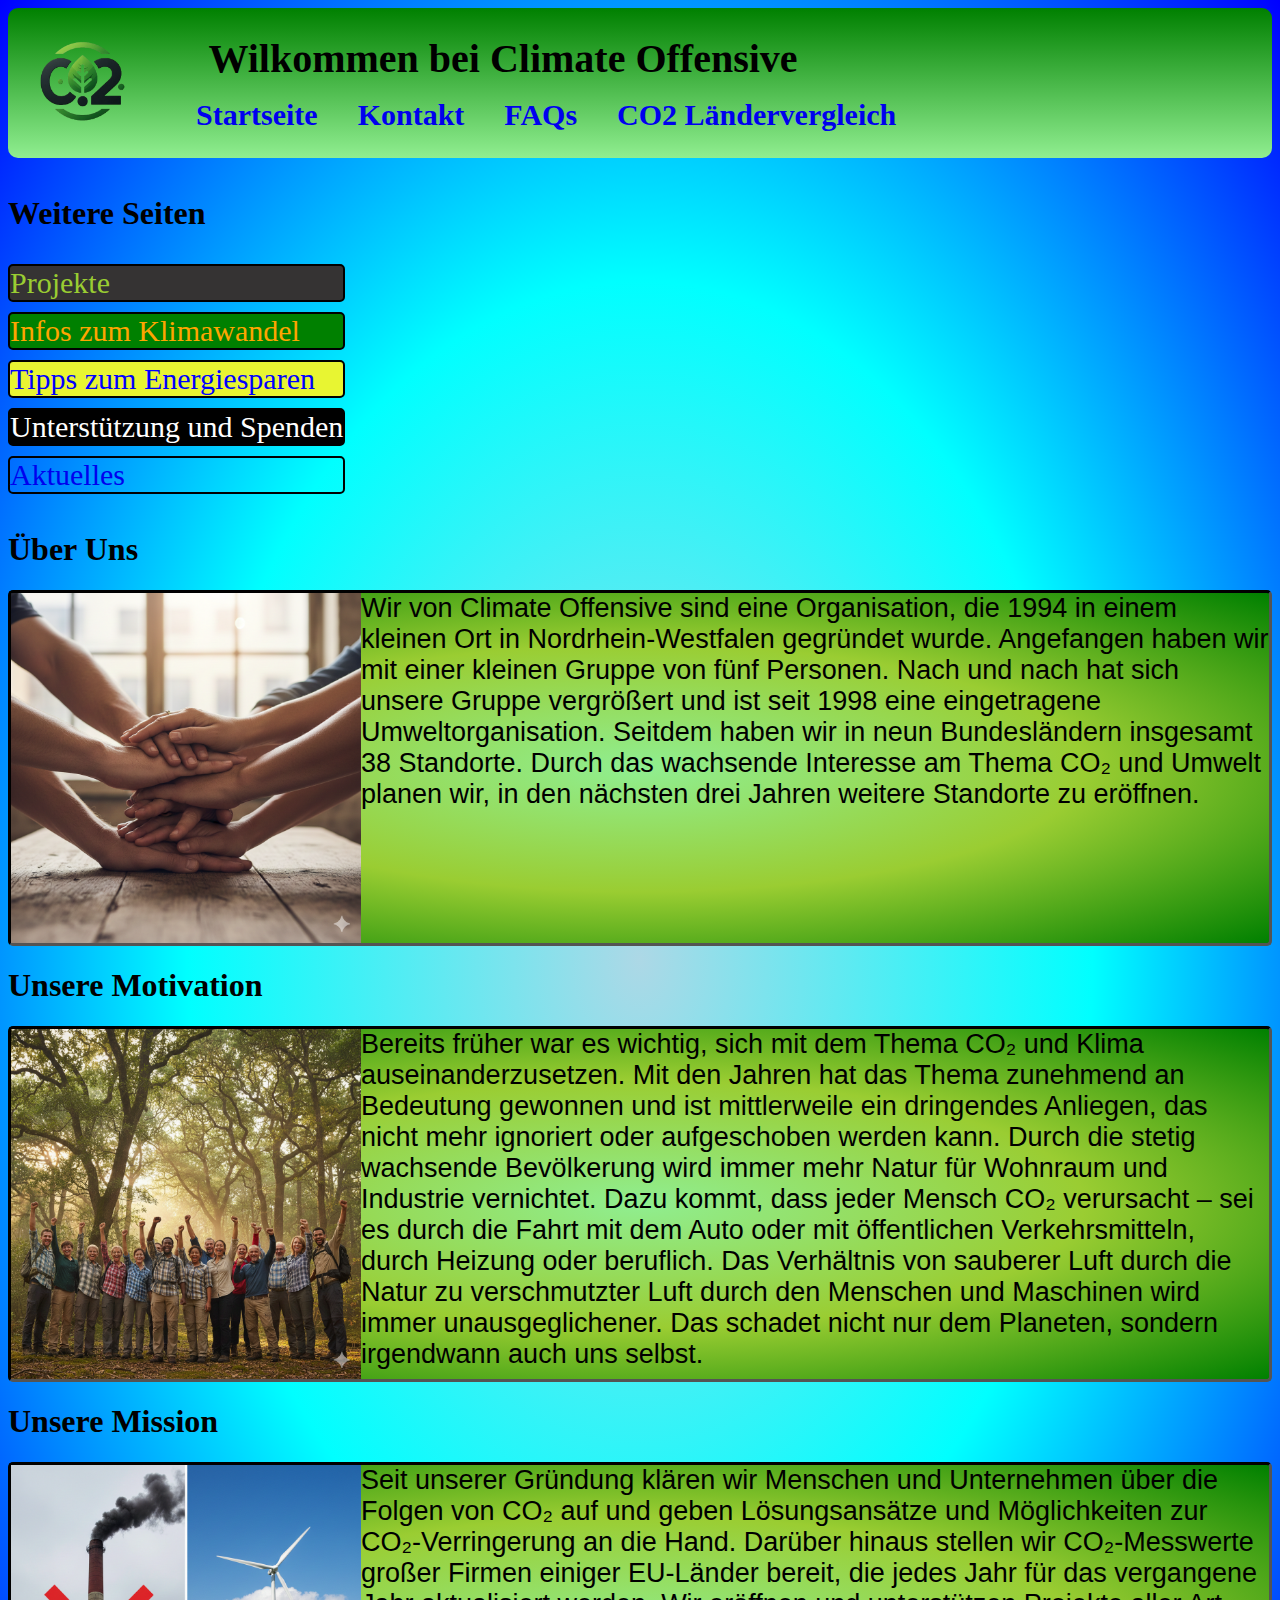
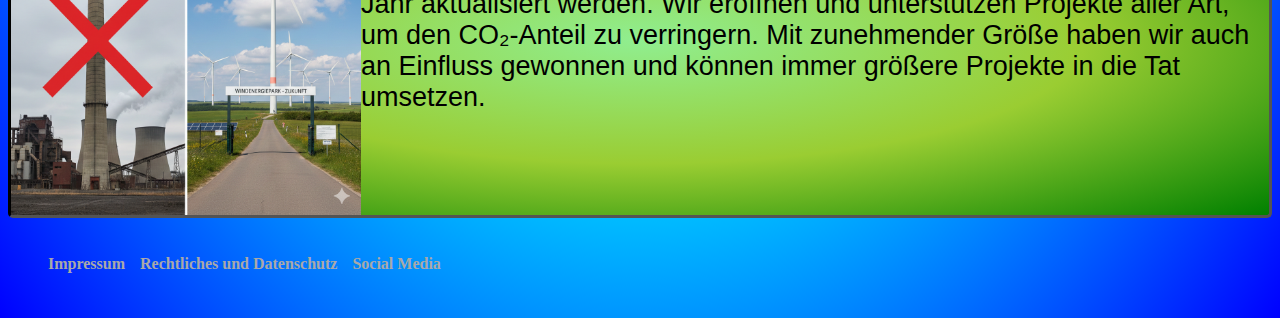
<file: IPWA01-01/index.html>
<!DOCTYPE html>
<html lang="en">
<head>
    <meta charset="UTF-8">
    <meta name="viewport" content="width=device-width, initial-scale=1.0">
    <title>Climate Offensive</title>
    

    

    <link rel="stylesheet" href="style.css">

</head>

<body>

    <header>

        
        <picture><source><img src="Bilder/Logo.png" height="148px"></picture>
        
        <nav> 

           <h1 id="Seitenüberschrift">Wilkommen bei Climate Offensive</h1>

            <ul>

                <li><a href="index.html">Startseite</a></li>
                <li><a href="hd Kontakt.html">Kontakt</a></li>
                <li><a href="hd FAQ.html">FAQs</a></li>
                <li><a href="hd CO2 Länder.html">CO2 Ländervergleich</a></li>

            </ul>
            
        </nav>
      
     </header>
        
        <section id="Seitenmenü">

        <nav>
            <ul>
                <h1>Weitere Seiten</h1>
                <li><a href="lk Projekte.html">Projekte</a></li>
                <li><a href="lk Infos zum Klimawandel.html">Infos zum Klimawandel</a></li>
                <li> <a href="lk Tipps zum Energiesparen.html">Tipps zum Energiesparen</a></li>
                <li><a href="lk Unterstützung und Spenden.html">Unterstützung und Spenden</a></li>
                <li><a href="lk Aktuelles.html">Aktuelles</a></li>

            </ul>
        </nav>
               

        </section>

        
        
        
    <main>

        <h1>Über Uns</h1>

        <div id="Bildtext_About">
       <img src="Bilder/About.png" height="350px" alt="Über Uns Bild">

        <p>

            Wir von Climate Offensive sind eine Organisation, die 1994 in einem kleinen Ort in Nordrhein-Westfalen gegründet wurde.
            Angefangen haben wir mit einer kleinen Gruppe von fünf Personen. Nach und nach hat sich unsere Gruppe vergrößert und 
            ist seit 1998 eine eingetragene Umweltorganisation. Seitdem haben wir in neun Bundesländern insgesamt 38 Standorte. 
            Durch das wachsende Interesse am Thema CO₂ und Umwelt planen wir, in den nächsten drei Jahren weitere Standorte zu eröffnen.

        </p>

        </div>

            <h1>Unsere Motivation</h1>

        <div id="Bildtext_Motivation">

        <img src="Bilder/Unsere Motivation.png" height="350px" alt="Motivationsbild">

        <p>

           

            Bereits früher war es wichtig, sich mit dem Thema CO₂ und Klima auseinanderzusetzen. Mit den Jahren hat das Thema
            zunehmend an Bedeutung gewonnen und ist mittlerweile ein dringendes Anliegen, das nicht mehr ignoriert oder aufgeschoben werden kann.
            Durch die stetig wachsende Bevölkerung wird immer mehr Natur für Wohnraum und Industrie vernichtet. Dazu kommt, dass jeder
            Mensch CO₂ verursacht – sei es durch die Fahrt mit dem Auto oder mit öffentlichen Verkehrsmitteln, durch Heizung oder beruflich.
            Das Verhältnis von sauberer Luft durch die Natur zu verschmutzter Luft durch den Menschen und Maschinen wird immer unausgeglichener.
            Das schadet nicht nur dem Planeten, sondern irgendwann auch uns selbst.

        </p>

        </div>

            <h1>Unsere Mission</h1>

        <div id="Bildtext_Mission">

        <img src="Bilder/Unsere Mission.png" alt="Missionsbild" height="350px">

         <p>

            Seit unserer Gründung klären wir Menschen und Unternehmen über die Folgen von CO₂ auf und geben Lösungsansätze und Möglichkeiten
            zur CO₂-Verringerung an die Hand. Darüber hinaus stellen wir CO₂-Messwerte großer Firmen einiger EU-Länder bereit, die jedes Jahr
            für das vergangene Jahr aktualisiert werden. Wir eröffnen und unterstützen Projekte aller Art, um den CO₂-Anteil zu verringern.
            Mit zunehmender Größe haben wir auch an Einfluss gewonnen und können immer größere Projekte in die Tat umsetzen.
        </p>

        </div>

        
    </main>
    
    <footer>
        <nav>
            <ul>

                <li><a href="ft Impressum.html"><h4>Impressum</h4></a></li>
                <li><a href="ft Rechliches und Datenschutz.html"><h4>Rechtliches und Datenschutz</h4></a></li>
                <li><a href="ft Socialmedia.html"><h4>Social Media</h4></a></li>

            </ul>
        </nav>
    </footer>

</body>
</html>
</file>
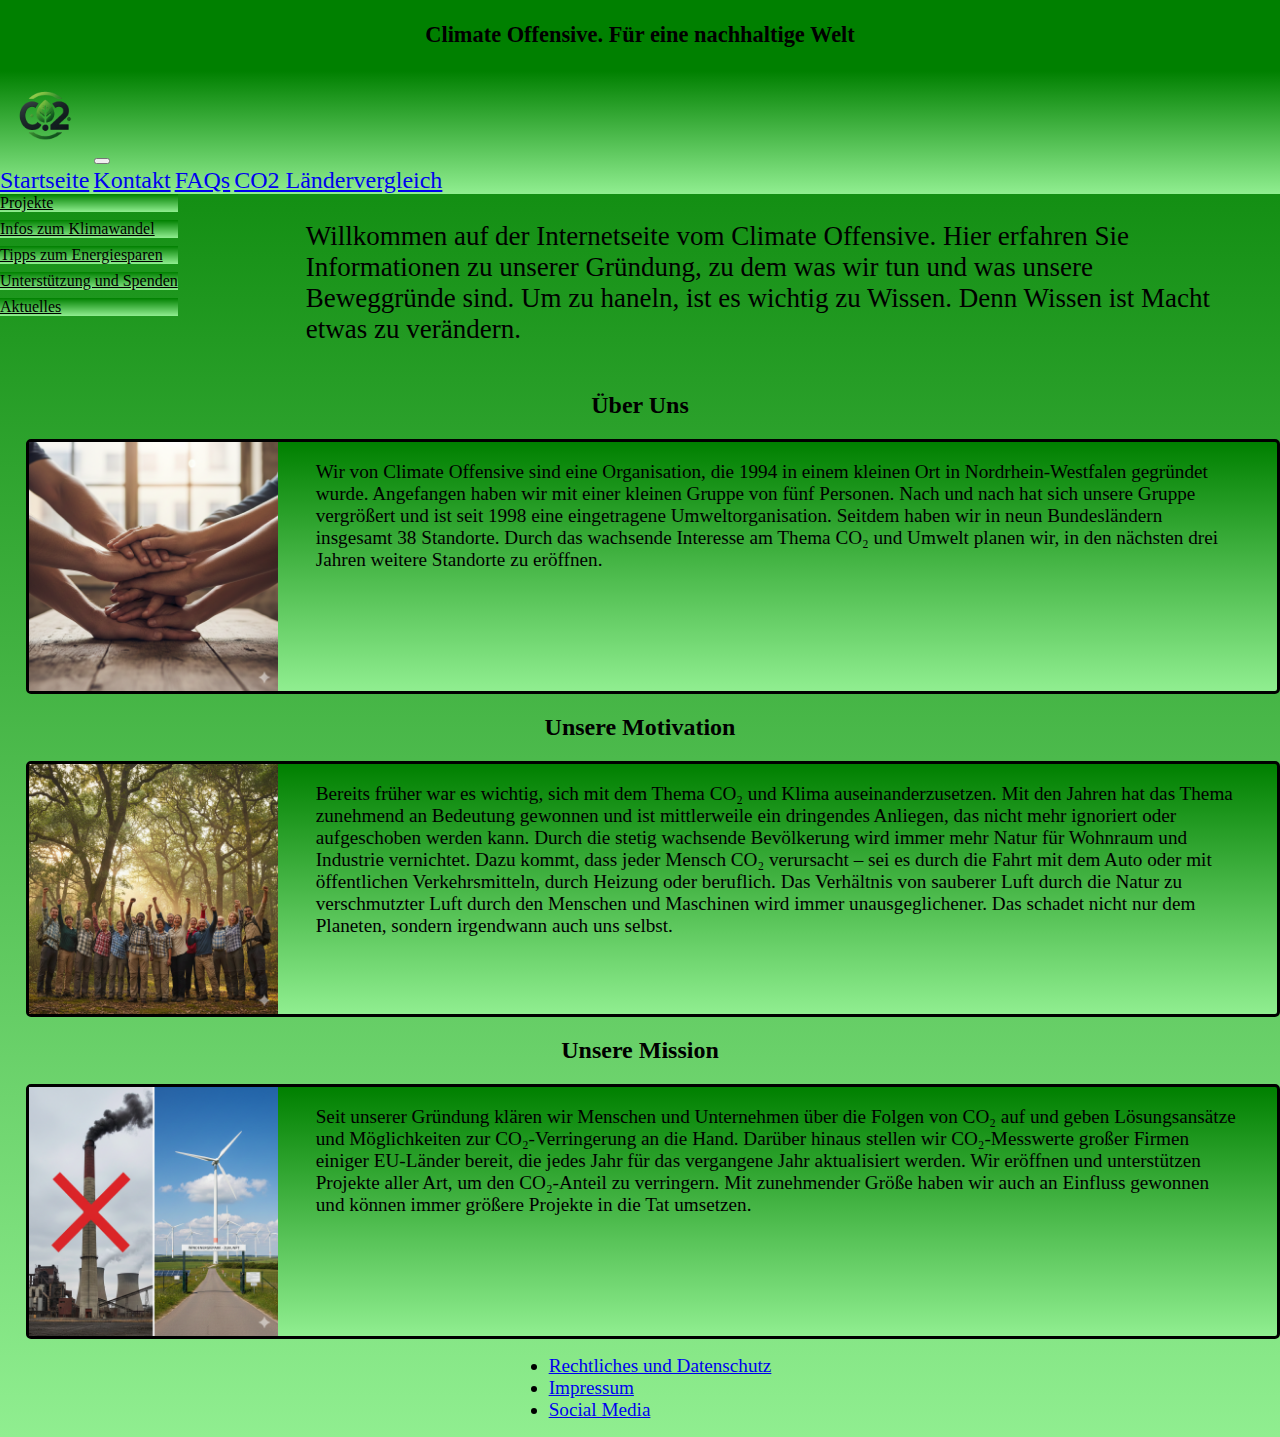
<file: IPWA01-01/IPWA01-01/index.html>
<!DOCTYPE html>
<html lang="de" dir="ltr">
<head>
    <meta charset="UTF-8">
    <meta name="viewport" content="width=device-width, initial-scale=1.0">
    <title>Climate Offensive</title>

    <link rel="stylesheet" href="style.css">

    

    <link href="https://cdn.jsdelivr.net/npm/bootstrap@5.3.8/dist/css/bootstrap.min.css" rel="stylesheet"
    integrity="sha384-sRIl4kxILFvY47J16cr9ZwB07vP4J8+LH7qKQnuqkuIAvNWLzeN8tE5YBujZqJLB" crossorigin="anonymous">

    <script src="https://cdn.jsdelivr.net/npm/bootstrap@5.3.8/dist/js/bootstrap.bundle.min.js"
    integrity="sha384-FKyoEForCGlyvwx9Hj09JcYn3nv7wiPVlz7YYwJrWVcXK/BmnVDxM+D2scQbITxI" crossorigin="anonymous"></script>

    


</head>

<body>

    <header>
                <h3>Climate Offensive. Für eine nachhaltige Welt</h3>
                <nav class="navbar navbar-expand-lg bg-body-tertiary">
        <div class="container-fluid">
             <a href="index.html"><img src="Bilder/Logo.png" alt="" height="90px"></a>  
             
             
            
            <button class="navbar-toggler" type="button" data-bs-toggle="collapse" data-bs-target="#navbarNavAltMarkup" aria-controls="navbarNavAltMarkup" aria-expanded="false" aria-label="Toggle navigation">
            <span class="navbar-toggler-icon"></span>
            </button>
            <div class="collapse navbar-collapse" id="navbarNavAltMarkup">
                
            <div class="navbar-nav">
                <a class="nav-link active" aria-current="page" href="index.html">Startseite</a>
                <a class="nav-link" href="hd Kontakt.html">Kontakt</a>
                <a class="nav-link" href="hd FAQs.html">FAQs</a>
                <a class="nav-link" href="hd CO2 Länder.html">CO2 Ländervergleich</a>
                
                
            </div>
            </div>
        </div>
        </nav>

    </header>

    <main>

        

        <section id="mainflexbox">


            <div class="btn-group">
                
                <a href="lk Projekte.html" class="btn btn-primary">Projekte</a>
                <a href="lk Infos zum Klimawandel.html" class="btn btn-primary">Infos zum Klimawandel</a>
                <a href="lk Tipps zum Energiesparen.html" class="btn btn-primary">Tipps zum Energiesparen</a>
                <a href="lk Unterstützung und Spenden.html" class="btn btn-primary">Unterstützung und Spenden</a>
                <a href="lk Aktuelles.html" class="btn btn-primary">Aktuelles</a>
                
            </div>


            <p id="Begrüßung">Willkommen auf der Internetseite vom Climate Offensive. 
            Hier erfahren Sie Informationen zu unserer Gründung,
            zu dem was wir tun und was unsere Beweggründe sind.
            Um zu haneln, ist es wichtig zu Wissen. Denn Wissen ist Macht etwas zu verändern.
            </p>

        </section>    

        <script>
            if (navigator.language.startsWith('ar')) {
                document.getElementById("mainflexbox").dir = "rtl";
            }
        </script>

        <h2>Über Uns</h2>

        <div class="Bildtext">

            <img src="Bilder/About.png" alt="Über Uns Bild">

            <p>

                Wir von Climate Offensive sind eine Organisation, die 1994 in einem kleinen Ort in Nordrhein-Westfalen gegründet wurde.
                Angefangen haben wir mit einer kleinen Gruppe von fünf Personen. Nach und nach hat sich unsere Gruppe vergrößert und 
                ist seit 1998 eine eingetragene Umweltorganisation. Seitdem haben wir in neun Bundesländern insgesamt 38 Standorte. 
                Durch das wachsende Interesse am Thema CO₂ und Umwelt planen wir, in den nächsten drei Jahren weitere Standorte zu eröffnen.

            </p>
        </div>

        
        

        <h2>Unsere Motivation</h2>

        

        <div class="Bildtext">
            
            <img src="Bilder/Unsere Motivation.png" alt="Motivationsbild">

        <p>

           

            Bereits früher war es wichtig, sich mit dem Thema CO₂ und Klima auseinanderzusetzen. Mit den Jahren hat das Thema
            zunehmend an Bedeutung gewonnen und ist mittlerweile ein dringendes Anliegen, das nicht mehr ignoriert oder aufgeschoben werden kann.
            Durch die stetig wachsende Bevölkerung wird immer mehr Natur für Wohnraum und Industrie vernichtet. Dazu kommt, dass jeder
            Mensch CO₂ verursacht – sei es durch die Fahrt mit dem Auto oder mit öffentlichen Verkehrsmitteln, durch Heizung oder beruflich.
            Das Verhältnis von sauberer Luft durch die Natur zu verschmutzter Luft durch den Menschen und Maschinen wird immer unausgeglichener.
            Das schadet nicht nur dem Planeten, sondern irgendwann auch uns selbst.

        </p>

        </div>

        

            <h2>Unsere Mission</h2>

        <div class="Bildtext">

            <img src="Bilder/Unsere Mission.png" alt="Missionsbild">

         <p>

            Seit unserer Gründung klären wir Menschen und Unternehmen über die Folgen von CO₂ auf und geben Lösungsansätze und Möglichkeiten
            zur CO₂-Verringerung an die Hand. Darüber hinaus stellen wir CO₂-Messwerte großer Firmen einiger EU-Länder bereit, die jedes Jahr
            für das vergangene Jahr aktualisiert werden. Wir eröffnen und unterstützen Projekte aller Art, um den CO₂-Anteil zu verringern.
            Mit zunehmender Größe haben wir auch an Einfluss gewonnen und können immer größere Projekte in die Tat umsetzen.
        </p>
        
        </div>

        

    </main>

    <footer>

        <ul class="nav">
            <li class="nav-item">
                <a class="nav-link active" aria-current="page" href="ft Rechliches und Datenschutz.html">Rechtliches und Datenschutz</a>
            </li>
            <li class="nav-item">
                <a class="nav-link" href="ft Impressum.html">Impressum</a>
            </li>
            <li class="nav-item">
                <a class="nav-link" href="ft Socialmedia.html">Social Media</a>
            </li>
        </ul>

    </footer>
    
</body>
</html>
</file>
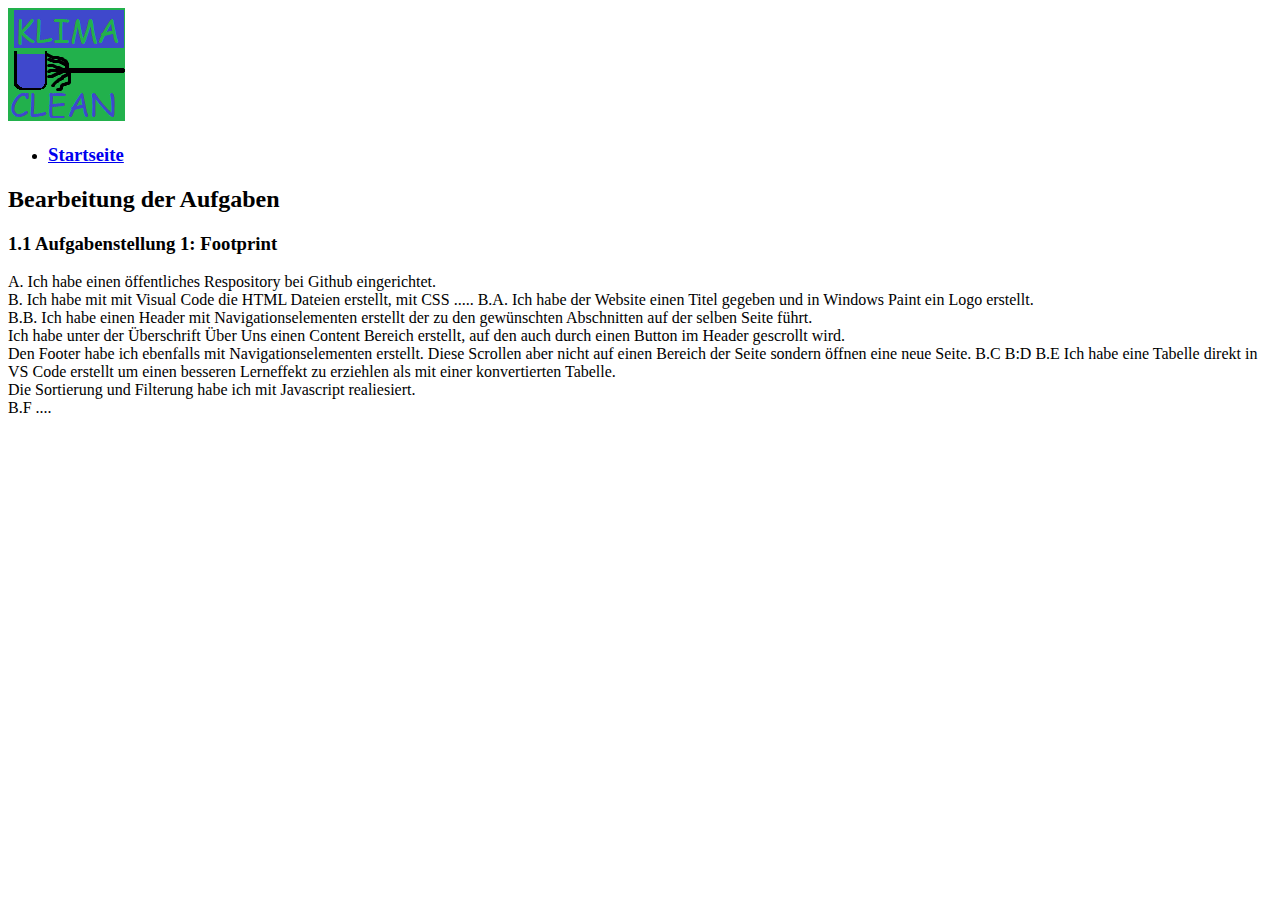
<file: IPWA01-01/Bearbeitungsschritte.html>
<!DOCTYPE html>
<html lang="en">
<head>
    <meta charset="UTF-8">
    <meta name="viewport" content="width=device-width, initial-scale=1.0">
    <title>Bearbeitung der Aufgaben</title>
</head>
<body>
    <header>
        <source><img src="Logo.png" alt="">
        <nav>
            <ul>
                <li><h3><a href="index.html">Startseite</a></h3></li>
            </ul>

            <main>
                <h2>Bearbeitung der Aufgaben</h2>
                <h3>1.1 Aufgabenstellung 1: Footprint</h3>

                <p>
                    A. Ich habe einen öffentliches Respository bei Github eingerichtet. <br>
                    B. Ich habe mit mit Visual Code die HTML Dateien erstellt, mit CSS .....

                    B.A. Ich habe der Website einen Titel gegeben und in Windows Paint ein Logo erstellt. <br>
                    B.B. Ich habe einen Header mit Navigationselementen erstellt der zu den gewünschten Abschnitten auf der selben Seite führt. <br>
                    Ich habe unter der Überschrift Über Uns einen Content Bereich erstellt, auf den auch durch einen Button im Header gescrollt wird. <br>
                    Den Footer habe ich ebenfalls mit Navigationselementen erstellt. Diese Scrollen aber nicht auf einen Bereich der Seite sondern öffnen eine neue Seite.
                    B.C 
                    B:D
                    B.E Ich habe eine Tabelle direkt in VS Code erstellt um einen besseren Lerneffekt zu erziehlen als mit einer konvertierten Tabelle. <br>
                    Die Sortierung und Filterung habe ich mit Javascript realiesiert. <br>
                    B.F ....
                </p>
            </main>
        </nav>
    </header>
</body>
</html>
</file>
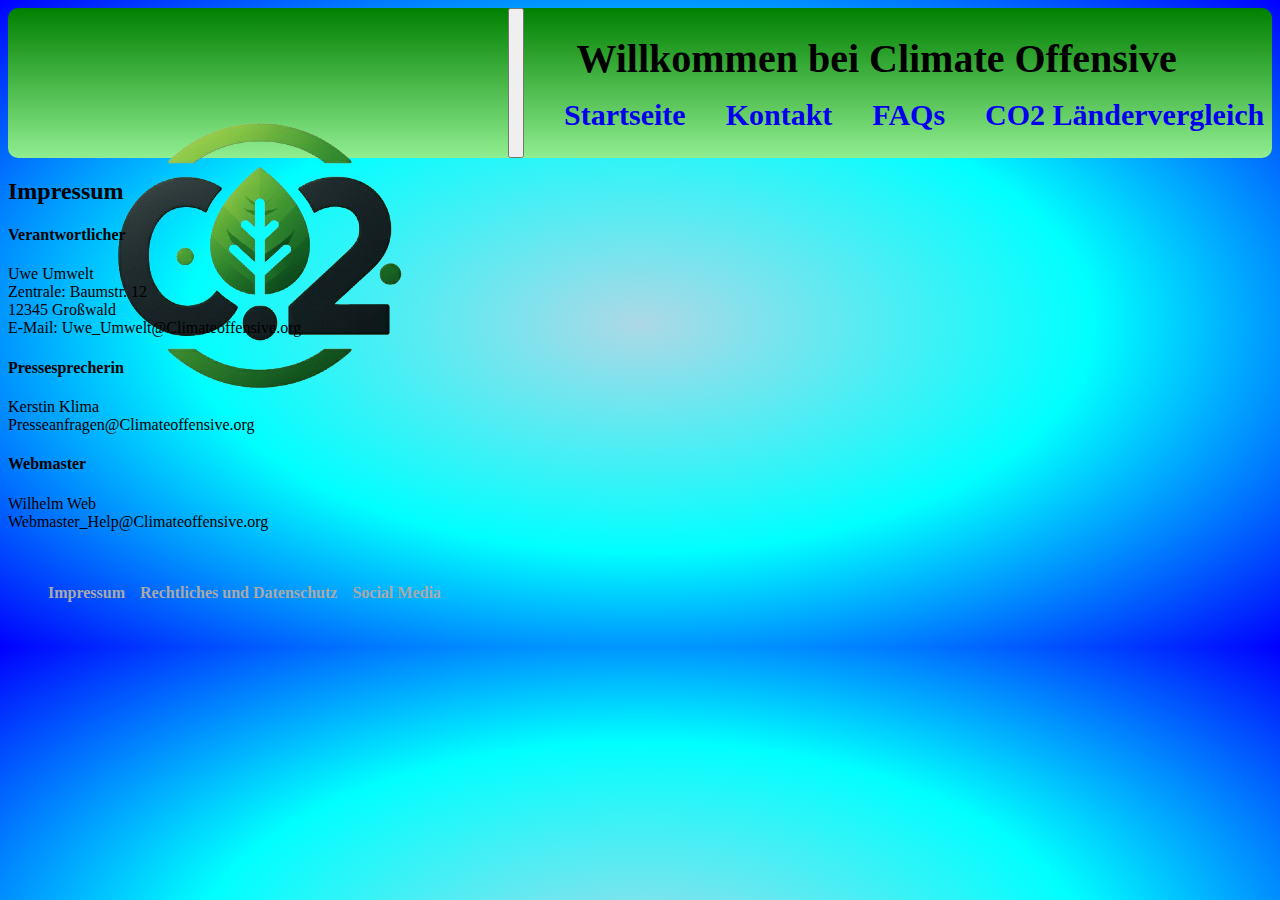
<file: IPWA01-01/ft Impressum.html>
<!DOCTYPE html>
<html lang="en">
<head>
    <meta charset="UTF-8">
   <meta name="viewport" content="width=device-width, initial-scale=1.0">
   <title>Climateoffensive</title>

    <link rel="stylesheet" href="style.css" media="(min-width: 481px)">

    <link rel="stylesheet" href="mobile.css" media="(max-width: 480px)">
    

</head>

<body>

    <header>

        <a href="index.html"><img id="Logo" alt="Logo" src="Bilder/logo.png"></a>
        
        <button class="Hamburger"></button>

        <nav> 

           <h1 id="Seitenüberschrift">Willkommen bei Climate Offensive</h1>

            <ul>
                
                    <li><a href="index.html">Startseite</a></li>
                    <li><a href="hd Kontakt.html">Kontakt</a></li>
                    <li><a href="hd FAQ.html">FAQs</a></li>
                    <li><a href="hd CO2 Länder.html">CO2 Ländervergleich</a></li>

            </ul>
            
        </nav>
      
    </header>

    <main>

        <section id="Text_Überschrift">
            
            <h2>Impressum</h2>

            <h4>Verantwortlicher</h4>

            <p>
            
                Uwe Umwelt <br>
                Zentrale: Baumstr. 12 <br>
                12345 Großwald <br>
                E-Mail: Uwe_Umwelt@Climateoffensive.org

            </p>

            <h4>Pressesprecherin</h4>

            <p>

                Kerstin Klima <br>
                Presseanfragen@Climateoffensive.org
 
            </p>

            <h4>Webmaster</h4>

            <p>

                Wilhelm Web <br>
                Webmaster_Help@Climateoffensive.org

            </p>

        </section>

        

    

    </main>
    
    <footer>
        <nav>
            <ul>

                <li><a href="ft Impressum.html"><h4>Impressum</h4></a></li>
                <li><a href="ft Rechliches und Datenschutz.html"><h4>Rechtliches und Datenschutz</h4></a></li>
                <li><a href="ft Socialmedia.html"><h4>Social Media</h4></a></li>

            </ul>
        </nav>
    </footer>
    
</body>
</html>
</file>
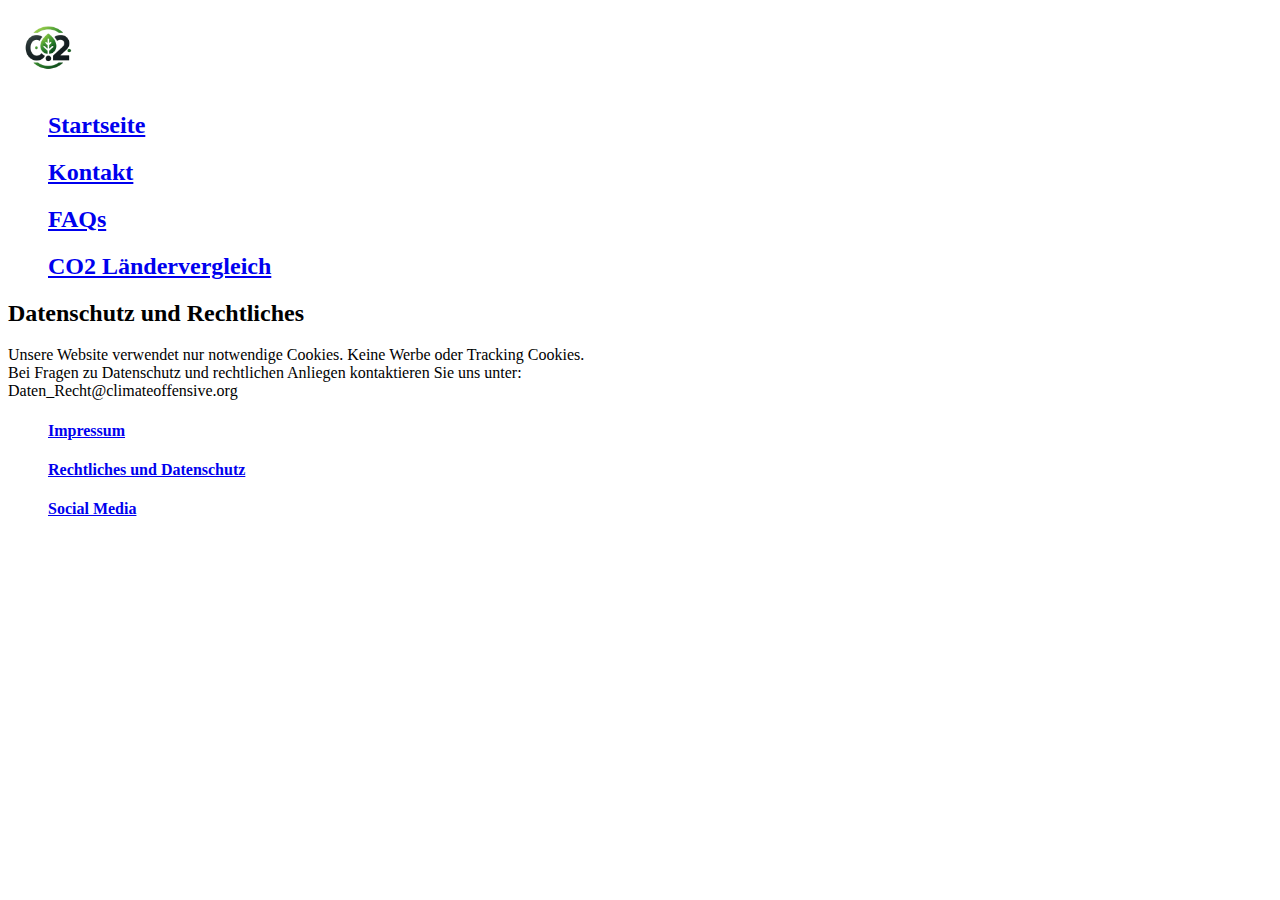
<file: IPWA01-01/ft Rechliches und Datenschutz.html>
<!DOCTYPE html>
<html lang="en">
<head>
    <meta charset="UTF-8">
    <meta name="viewport" content="width=device-width, initial-scale=1.0">
    <title>Document</title>
</head>

<body>

    <header>

        <source><img src="Bilder/Logo.png" width="80">

        <nav>
            <ul>

                <a href="index.html"><h2>Startseite</h2></a>
                <a href="hd Kontakt.html"><h2>Kontakt</h2></a>
                <a href="hd FAQ.html"><h2>FAQs</h2></a>
                <a href="hd CO2 Länder.html"><h2>CO2 Ländervergleich</h2></a>
                
            </ul>
        </nav>

    </header>

    <main>

        <h2>Datenschutz und Rechtliches</h2>

        <p>
            
            Unsere Website verwendet nur notwendige Cookies. Keine Werbe oder Tracking Cookies. <br>
            Bei Fragen zu Datenschutz und rechtlichen Anliegen kontaktieren Sie uns unter: <br>
            Daten_Recht@climateoffensive.org

        </p>

    </main>
    
    <footer>
        <nav>
            <ul>

                <a href="ft Impressum.html"><h4>Impressum</h4></a>
                <a href="ft Rechliches und Datenschutz.html"><h4>Rechtliches und Datenschutz</h4></a>
                <a href="ft Socialmedia.html"><h4>Social Media</h4></a>

            </ul>
        </nav>
    </footer>
    
</body>
</html>
</file>
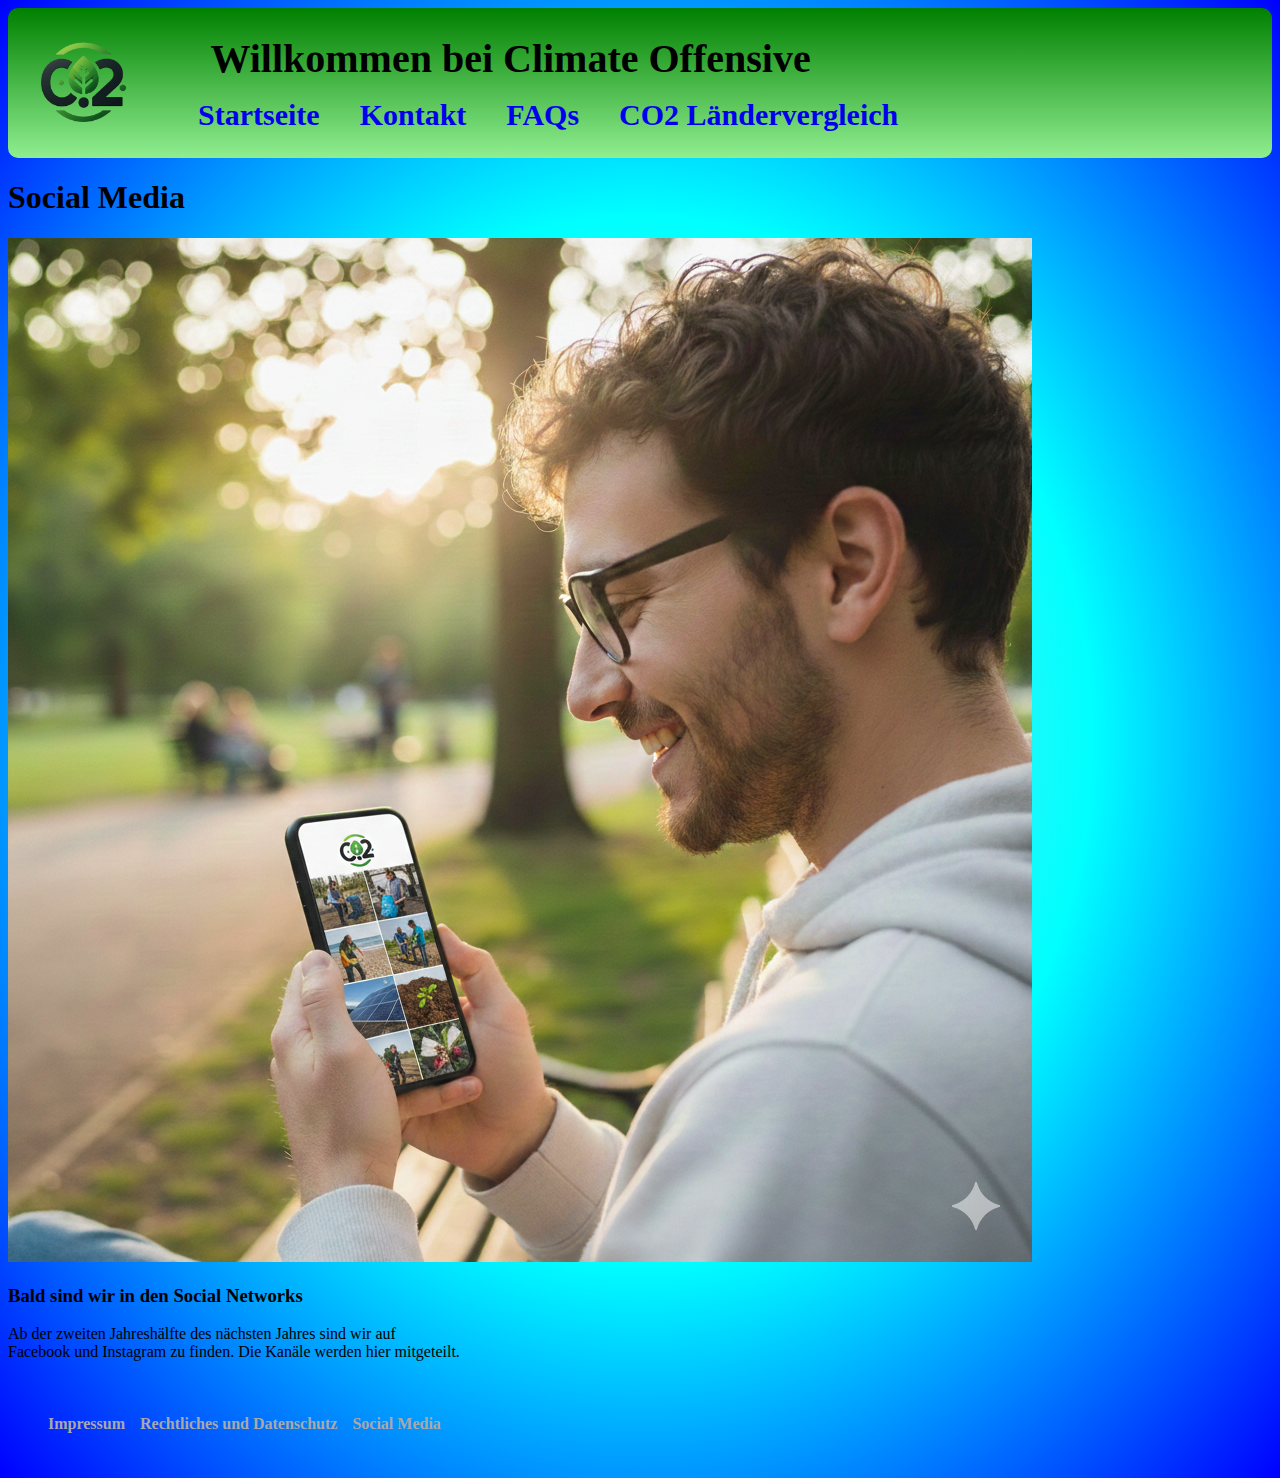
<file: IPWA01-01/ft Socialmedia.html>
<!DOCTYPE html>
<html lang="en">
<head>
    <meta charset="UTF-8">
   <meta name="viewport" content="width=device-width, initial-scale=1.0">
   <title>Climateoffensive</title>

    <link rel="stylesheet" href="style.css" media="(min-width: 481px)">

    <link rel="stylesheet" href="mobile.css" media="(max-width: 480px)">
    

</head>

<body>

    <header>

        <img id="Logo" alt="Logo" src="Bilder/logo.png">
        
        
        <nav> 

           <h1 id="Seitenüberschrift">Willkommen bei Climate Offensive</h1>

            <ul>

                <li><a href="index.html">Startseite</a></li>
                <li><a href="hd Kontakt.html">Kontakt</a></li>
                <li><a href="hd FAQ.html">FAQs</a></li>
                <li><a href="hd CO2 Länder.html">CO2 Ländervergleich</a></li>

            </ul>
            
        </nav>
      
     </header>

    <main>

        <h1>Social Media</h1>

        <picture><source><img src="Bilder/Socialmedia.png" ></picture>
        
        <h3>Bald sind wir in den Social Networks</h3>

        <p>

            Ab der zweiten Jahreshälfte des nächsten Jahres sind wir auf <br>
            Facebook und Instagram zu finden. Die Kanäle werden hier mitgeteilt.

        </p>

    </main>
    
    <footer>
        <nav>
            <ul>

                <li><a href="ft Impressum.html"><h4>Impressum</h4></a></li>
                <li><a href="ft Rechliches und Datenschutz.html"><h4>Rechtliches und Datenschutz</h4></a></li>
                <li><a href="ft Socialmedia.html"><h4>Social Media</h4></a></li>

            </ul>
        </nav>
    </footer>
    
</body>
</html>
</file>
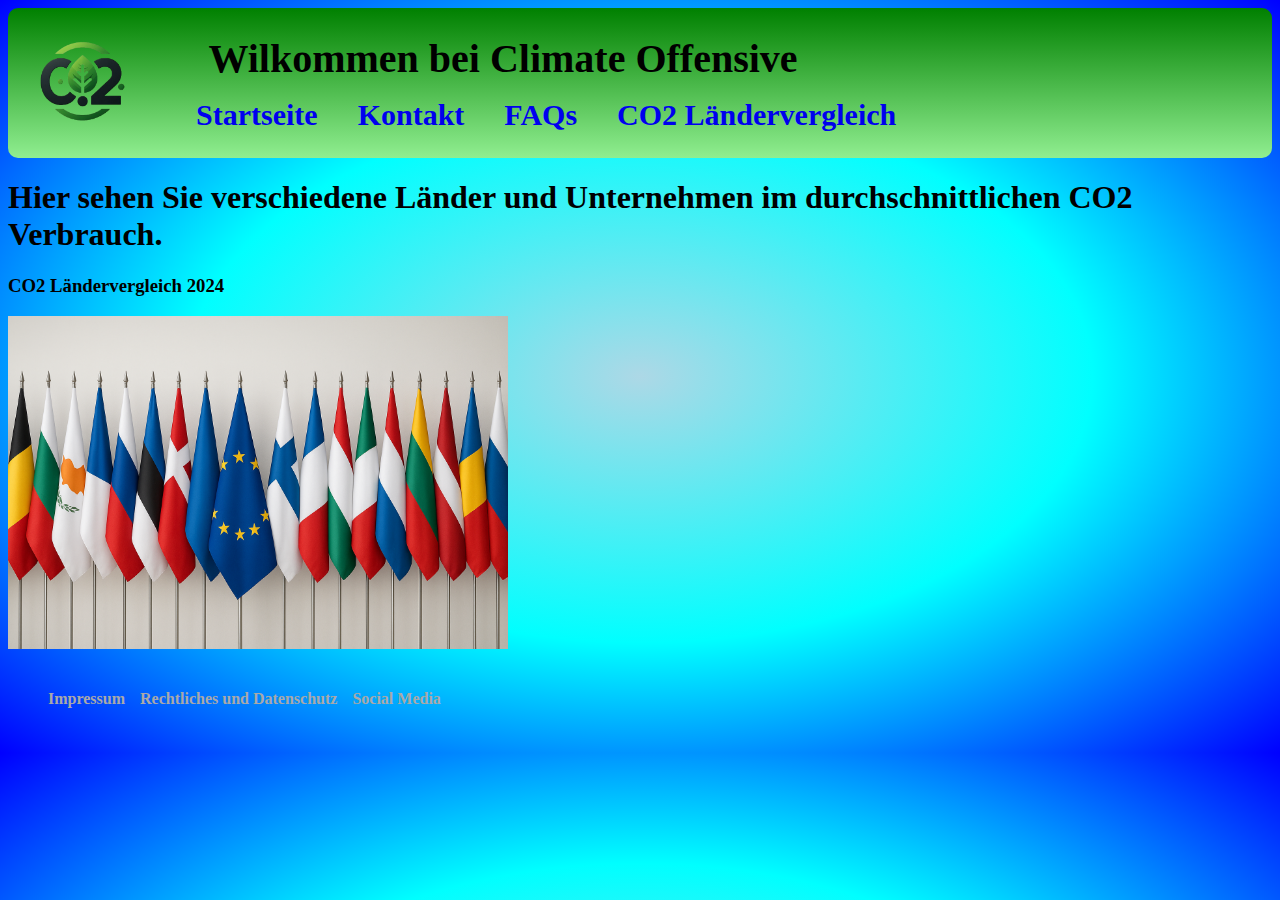
<file: IPWA01-01/hd CO2 Länder.html>
<!DOCTYPE html>
<html lang="en">
<head>
    <meta charset="UTF-8">
    <meta name="viewport" content="width=device-width, initial-scale=1.0">
    <title>CO2 Tabelle</title>

    <link rel="stylesheet" href="style.css">

</head>

<body>

   <header>

        
        <picture><source><img src="Bilder/Logo.png" height="148px"></picture>
        
        <nav> 

           <h1 id="Seitenüberschrift">Wilkommen bei Climate Offensive</h1>

            <ul>

                <li><a href="index.html">Startseite</a></li>
                <li><a href="hd Kontakt.html">Kontakt</a></li>
                <li><a href="hd FAQ.html">FAQs</a></li>
                <li><a href="hd CO2 Länder.html">CO2 Ländervergleich</a></li>

            </ul>
            
        </nav>
      
     </header>

    <main>

        <h1>Hier sehen Sie verschiedene Länder und Unternehmen im durchschnittlichen CO2 Verbrauch.</h1>

        <h3>CO2 Ländervergleich 2024</h3>

        <picture><source><img src="Bilder/Ländervergleich.png" width="500"></picture>
        

    </main>
    
    <footer>
        <nav>
            <ul>

                <li><a href="ft Impressum.html"><h4>Impressum</h4></a></li>
                <li><a href="ft Rechliches und Datenschutz.html"><h4>Rechtliches und Datenschutz</h4></a></li>
                <li><a href="ft Socialmedia.html"><h4>Social Media</h4></a></li>

            </ul>
        </nav>
    </footer>
    
</body>
</html>
</file>
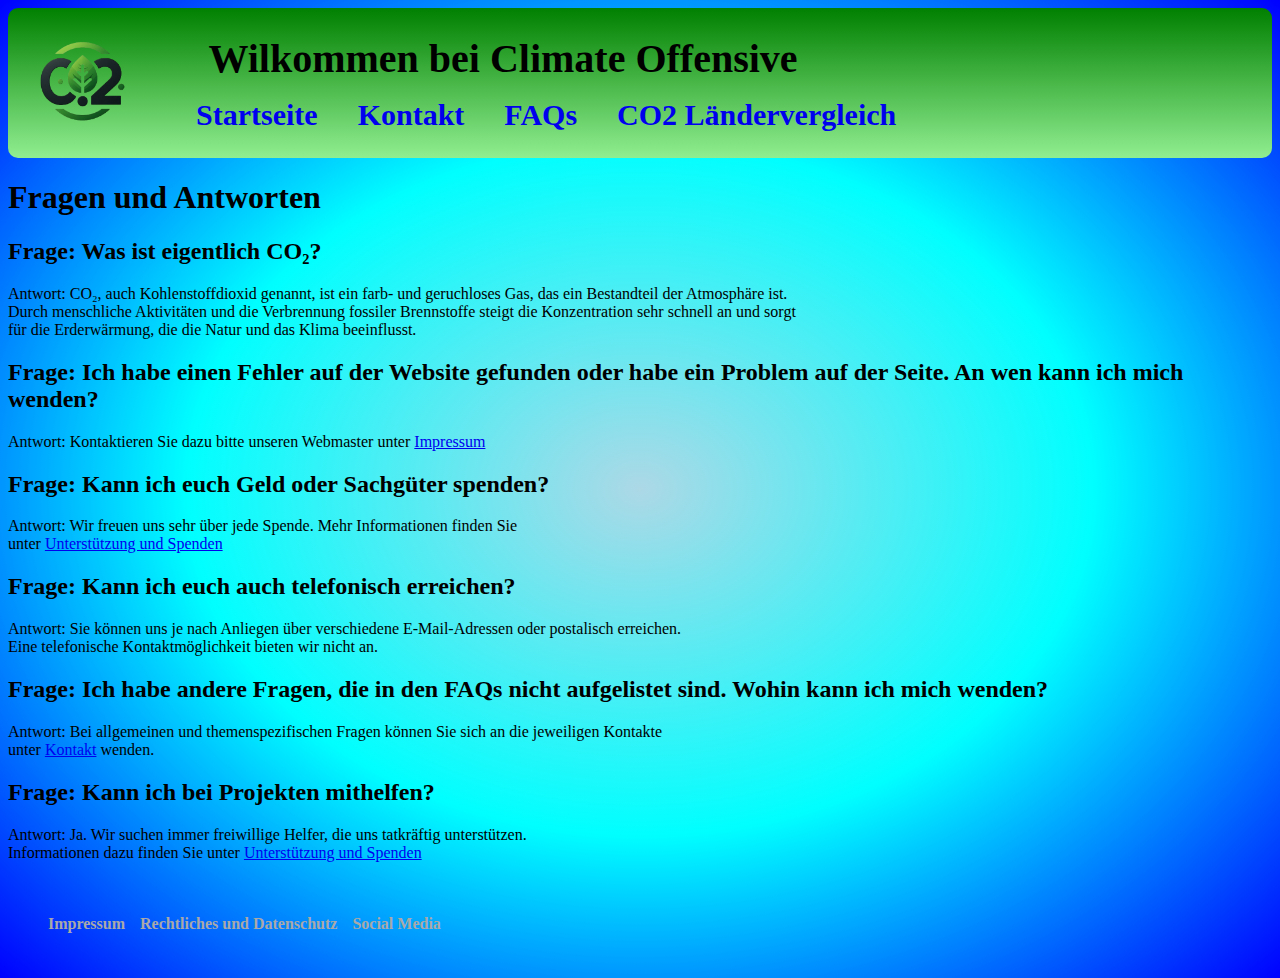
<file: IPWA01-01/hd FAQ.html>
<!DOCTYPE html>
<html lang="en">
<head>
    <meta charset="UTF-8">
    <meta name="viewport" content="width=device-width, initial-scale=1.0">
    <title>FAQs</title>

    <link rel="stylesheet" href="style.css">
    
</head>

<body>

    <header>

        
        <picture><source><img src="Bilder/Logo.png" height="148px"></picture>
        
        <nav> 

           <h1 id="Seitenüberschrift">Wilkommen bei Climate Offensive</h1>

            <ul>

                <li><a href="index.html">Startseite</a></li>
                <li><a href="hd Kontakt.html">Kontakt</a></li>
                <li><a href="hd FAQ.html">FAQs</a></li>
                <li><a href="hd CO2 Länder.html">CO2 Ländervergleich</a></li>

            </ul>
            
        </nav>
      
     </header>

    <main>

        <h1>Fragen und Antworten</h1>

        <h2>Frage: Was ist eigentlich CO₂?</h2>

        <p>

            Antwort: CO₂, auch Kohlenstoffdioxid genannt, ist ein farb- und geruchloses Gas, das ein Bestandteil der Atmosphäre ist. <br>
            Durch menschliche Aktivitäten und die Verbrennung fossiler Brennstoffe steigt die Konzentration sehr schnell an und sorgt <br>
            für die Erderwärmung, die die Natur und das Klima beeinflusst.

        </p>

            <h2>Frage: Ich habe einen Fehler auf der Website gefunden oder habe ein Problem auf der Seite. An wen kann ich mich wenden?</h2>

            <p>

                Antwort: Kontaktieren Sie dazu bitte unseren Webmaster unter <a href="ft Impressum.html">Impressum</a>

            </p>

            <h2>Frage: Kann ich euch Geld oder Sachgüter spenden?</h2>

            <p>

                Antwort: Wir freuen uns sehr über jede Spende. Mehr Informationen finden Sie <br>
                unter <a href="lk Unterstützung und Spenden.html">Unterstützung und Spenden</a>

            </p>
        
            <h2>Frage: Kann ich euch auch telefonisch erreichen?</h2>

            <p>

                Antwort: Sie können uns je nach Anliegen über verschiedene E-Mail-Adressen oder postalisch erreichen. <br>
                Eine telefonische Kontaktmöglichkeit bieten wir nicht an.

            </p>

            <h2>Frage: Ich habe andere Fragen, die in den FAQs nicht aufgelistet sind. Wohin kann ich mich wenden?</h2>

            <p>

                Antwort: Bei allgemeinen und themenspezifischen Fragen können Sie sich an die jeweiligen Kontakte <br> 
                unter <a href="hd Kontakt.html">Kontakt</a> wenden.

            </p>

            <h2>Frage: Kann ich bei Projekten mithelfen?</h2>

            <p>

                Antwort: Ja. Wir suchen immer freiwillige Helfer, die uns tatkräftig unterstützen. <br>
                Informationen dazu finden Sie unter <a href="lk Unterstützung und Spenden.html">Unterstützung und Spenden</a>

            </p>

    </main>
    
    <footer>
        <nav>
            <ul>

                <li><a href="ft Impressum.html"><h4>Impressum</h4></a></li>
                <li><a href="ft Rechliches und Datenschutz.html"><h4>Rechtliches und Datenschutz</h4></a></li>
                <li><a href="ft Socialmedia.html"><h4>Social Media</h4></a></li>

            </ul>
        </nav>
    </footer>
    
</body>
</html>
</file>
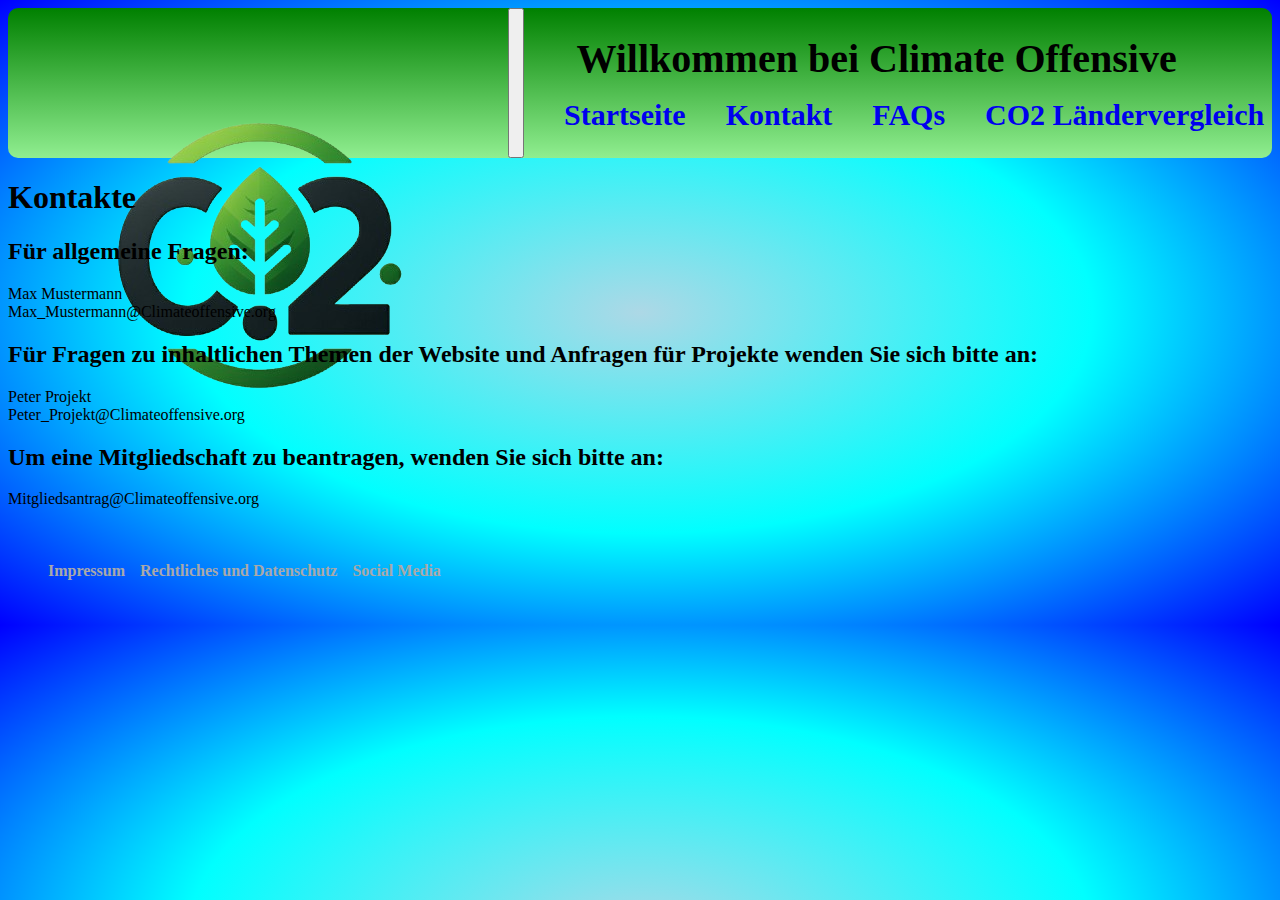
<file: IPWA01-01/hd Kontakt.html>
<!DOCTYPE html>
<html lang="en">
<head>
    <meta charset="UTF-8">
   <meta name="viewport" content="width=device-width, initial-scale=1.0">
   <title>Climateoffensive</title>

    <link rel="stylesheet" href="style.css" media="(min-width: 481px)">

    <link rel="stylesheet" href="mobile.css" media="(max-width: 480px)">
    

</head>

<body>

    <header>

        <a href="index.html"><img id="Logo" alt="Logo" src="Bilder/logo.png"></a>
        
        <button class="Hamburger"></button>

        <nav> 

           <h1 id="Seitenüberschrift">Willkommen bei Climate Offensive</h1>

            <ul>
                
                    <li><a href="index.html">Startseite</a></li>
                    <li><a href="hd Kontakt.html">Kontakt</a></li>
                    <li><a href="hd FAQ.html">FAQs</a></li>
                    <li><a href="hd CO2 Länder.html">CO2 Ländervergleich</a></li>

            </ul>
            
        </nav>
      
    </header>

    <main>

        <h1>Kontakte</h1>

        <h2>Für allgemeine Fragen:</h2>

        <p>

            Max Mustermann <br>
            Max_Mustermann@Climateoffensive.org

        </p>
            
        <h2>Für Fragen zu inhaltlichen Themen der Website und Anfragen für Projekte wenden Sie sich bitte an:</h2>

        <p>

            Peter Projekt <br>
            Peter_Projekt@Climateoffensive.org

        </p>
        

        <h2>Um eine Mitgliedschaft zu beantragen, wenden Sie sich bitte an:</h2>

        <p>

            Mitgliedsantrag@Climateoffensive.org

        </p>
            
            
            


        

    </main>
    
    <footer>
        <nav>
            <ul>

                <li><a href="ft Impressum.html"><h4>Impressum</h4></a></li>
                <li><a href="ft Rechliches und Datenschutz.html"><h4>Rechtliches und Datenschutz</h4></a></li>
                <li><a href="ft Socialmedia.html"><h4>Social Media</h4></a></li>

            </ul>
        </nav>
    </footer>
    
</body>
</html>
</file>
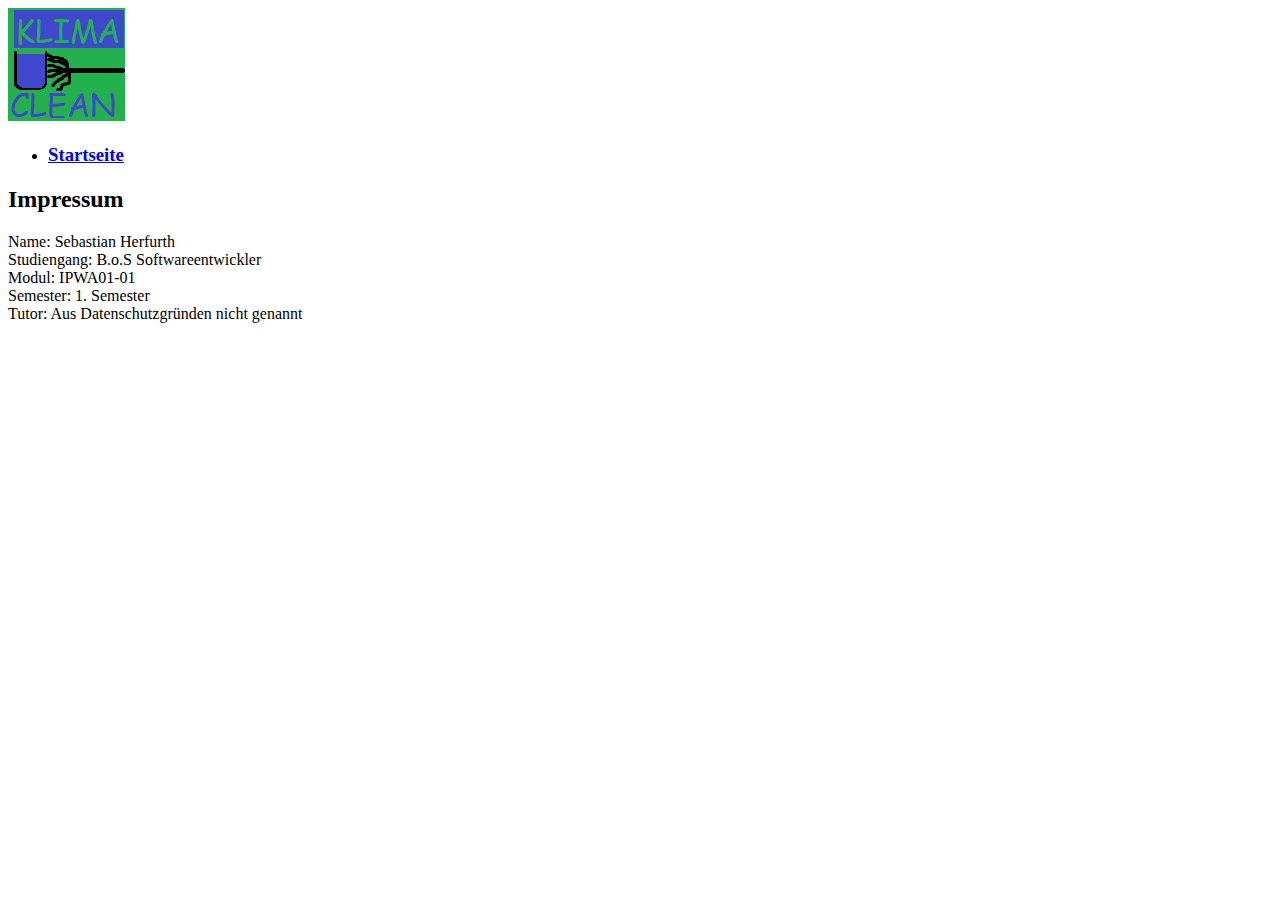
<file: IPWA01-01/Impressum.html>
<!DOCTYPE html>
<html lang="en">
<head>
    <meta charset="UTF-8">
    <meta name="viewport" content="width=device-width, initial-scale=1.0">
    <title>KC Impressum</title>
</head>
<body>
    <header>
        <source><img src="Logo.png" alt="">
        <nav>
            <ul>
                <li>
                    <h3><a href="index.html">Startseite</a></h3>
                </li>
            </ul>
        </nav>

        <main>
            <h2>Impressum</h2>
            <p>
                Name:           Sebastian Herfurth <br>
                Studiengang:    B.o.S Softwareentwickler <br>
                Modul:          IPWA01-01 <br>
                Semester:       1. Semester <br>
                Tutor:          Aus Datenschutzgründen nicht genannt              
                
            </p>
        </main>
    </header>
</body>
</html>
</file>
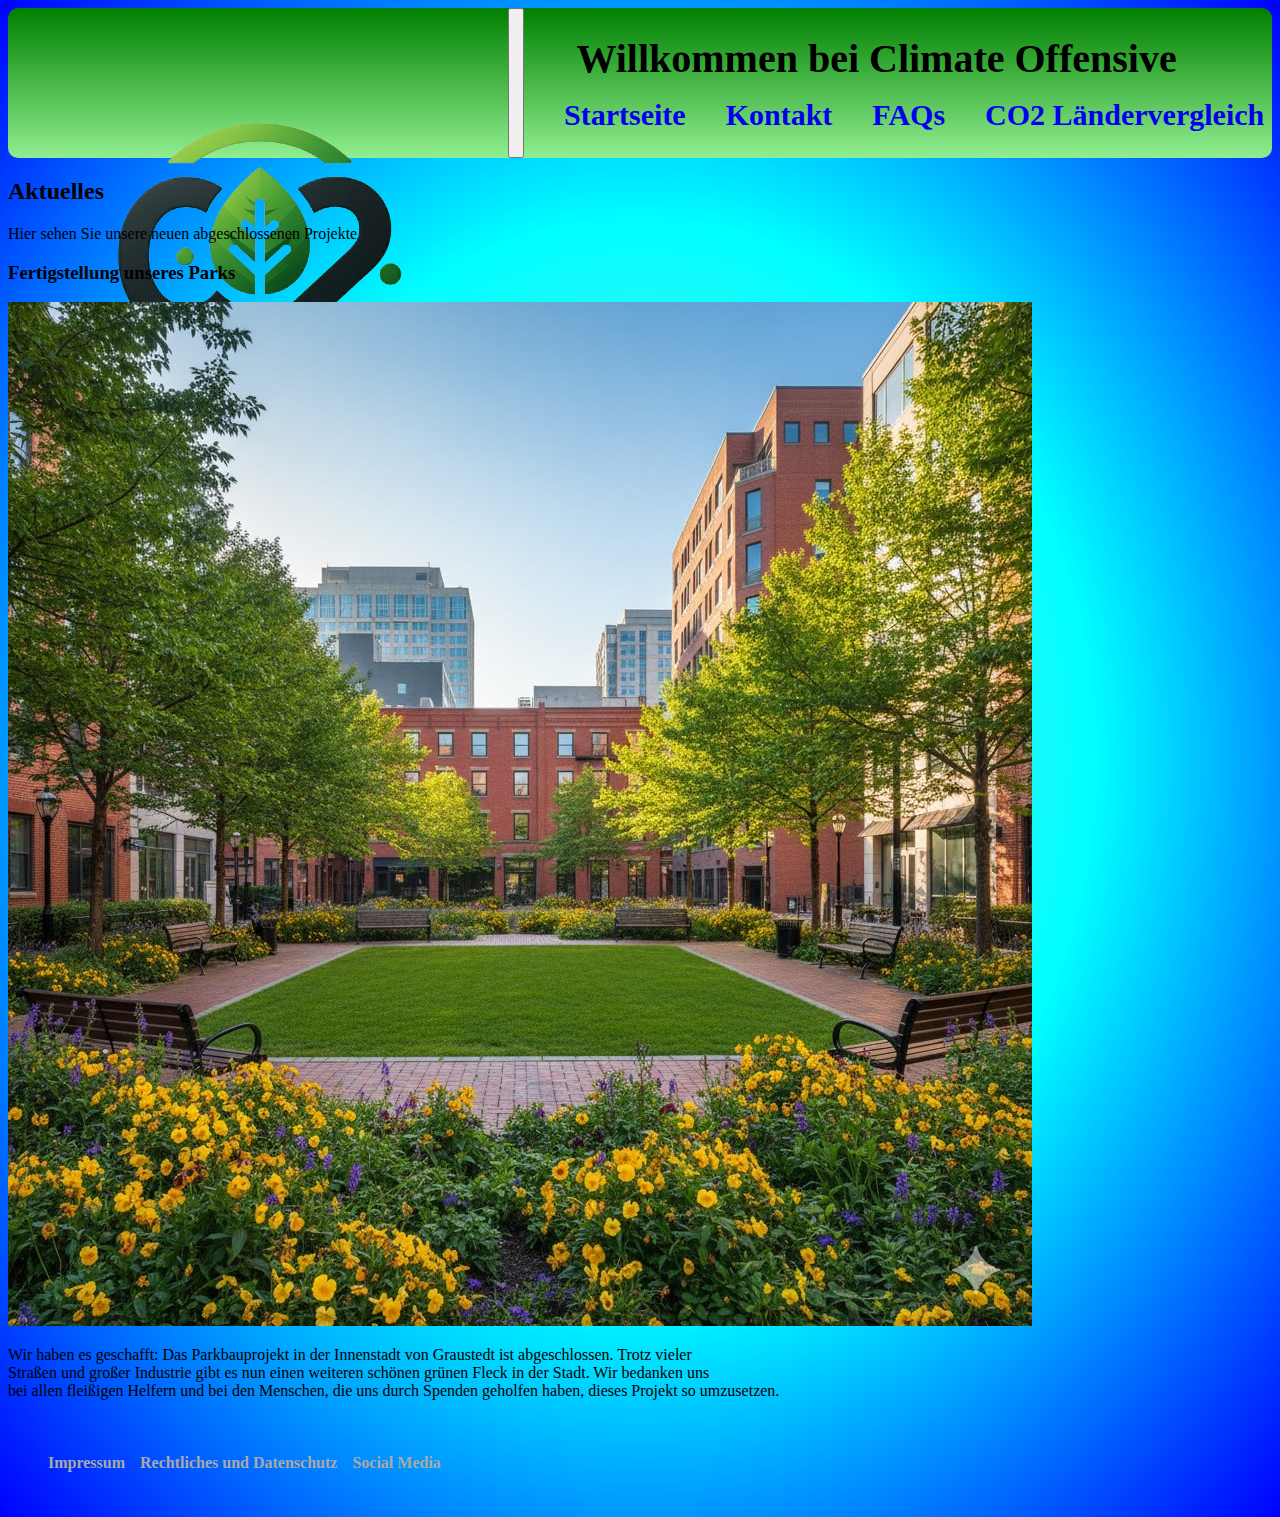
<file: IPWA01-01/lk Aktuelles.html>
<!DOCTYPE html>
<html lang="en">
<head>
    <meta charset="UTF-8">
   <meta name="viewport" content="width=device-width, initial-scale=1.0">
   <title>Climateoffensive</title>

    <link rel="stylesheet" href="style.css" media="(min-width: 481px)">

    <link rel="stylesheet" href="mobile.css" media="(max-width: 480px)">
    

</head>

<body>

    <header>

        <a href="index.html"><img id="Logo" alt="Logo" src="Bilder/logo.png"></a>
        
        <button class="Hamburger"></button>

        <nav> 

           <h1 id="Seitenüberschrift">Willkommen bei Climate Offensive</h1>

            <ul>
                
                    <li><a href="index.html">Startseite</a></li>
                    <li><a href="hd Kontakt.html">Kontakt</a></li>
                    <li><a href="hd FAQ.html">FAQs</a></li>
                    <li><a href="hd CO2 Länder.html">CO2 Ländervergleich</a></li>

            </ul>
            
        </nav>
      
    </header>

    <main>

        <h2>Aktuelles</h2>

        <p>Hier sehen Sie unsere neuen abgeschlossenen Projekte</p>

        <h3>Fertigstellung unseres Parks</h3>
        
        <div id="Bildtext">

            <img src="Bilder/NewsProjekt.jpg" alt="Newsbild">

            <p>

            Wir haben es geschafft: Das Parkbauprojekt in der Innenstadt von Graustedt ist abgeschlossen. Trotz vieler <br>
            Straßen und großer Industrie gibt es nun einen weiteren schönen grünen Fleck in der Stadt. Wir bedanken uns <br>
            bei allen fleißigen Helfern und bei den Menschen, die uns durch Spenden geholfen haben, dieses Projekt so umzusetzen.

            </p>

        </div>

    </main>
    
    <footer>
        <nav>
            <ul>

                <li><a href="ft Impressum.html"><h4>Impressum</h4></a></li>
                <li><a href="ft Rechliches und Datenschutz.html"><h4>Rechtliches und Datenschutz</h4></a></li>
                <li><a href="ft Socialmedia.html"><h4>Social Media</h4></a></li>

            </ul>
        </nav>
    </footer>
    
</body>
</html>
</file>
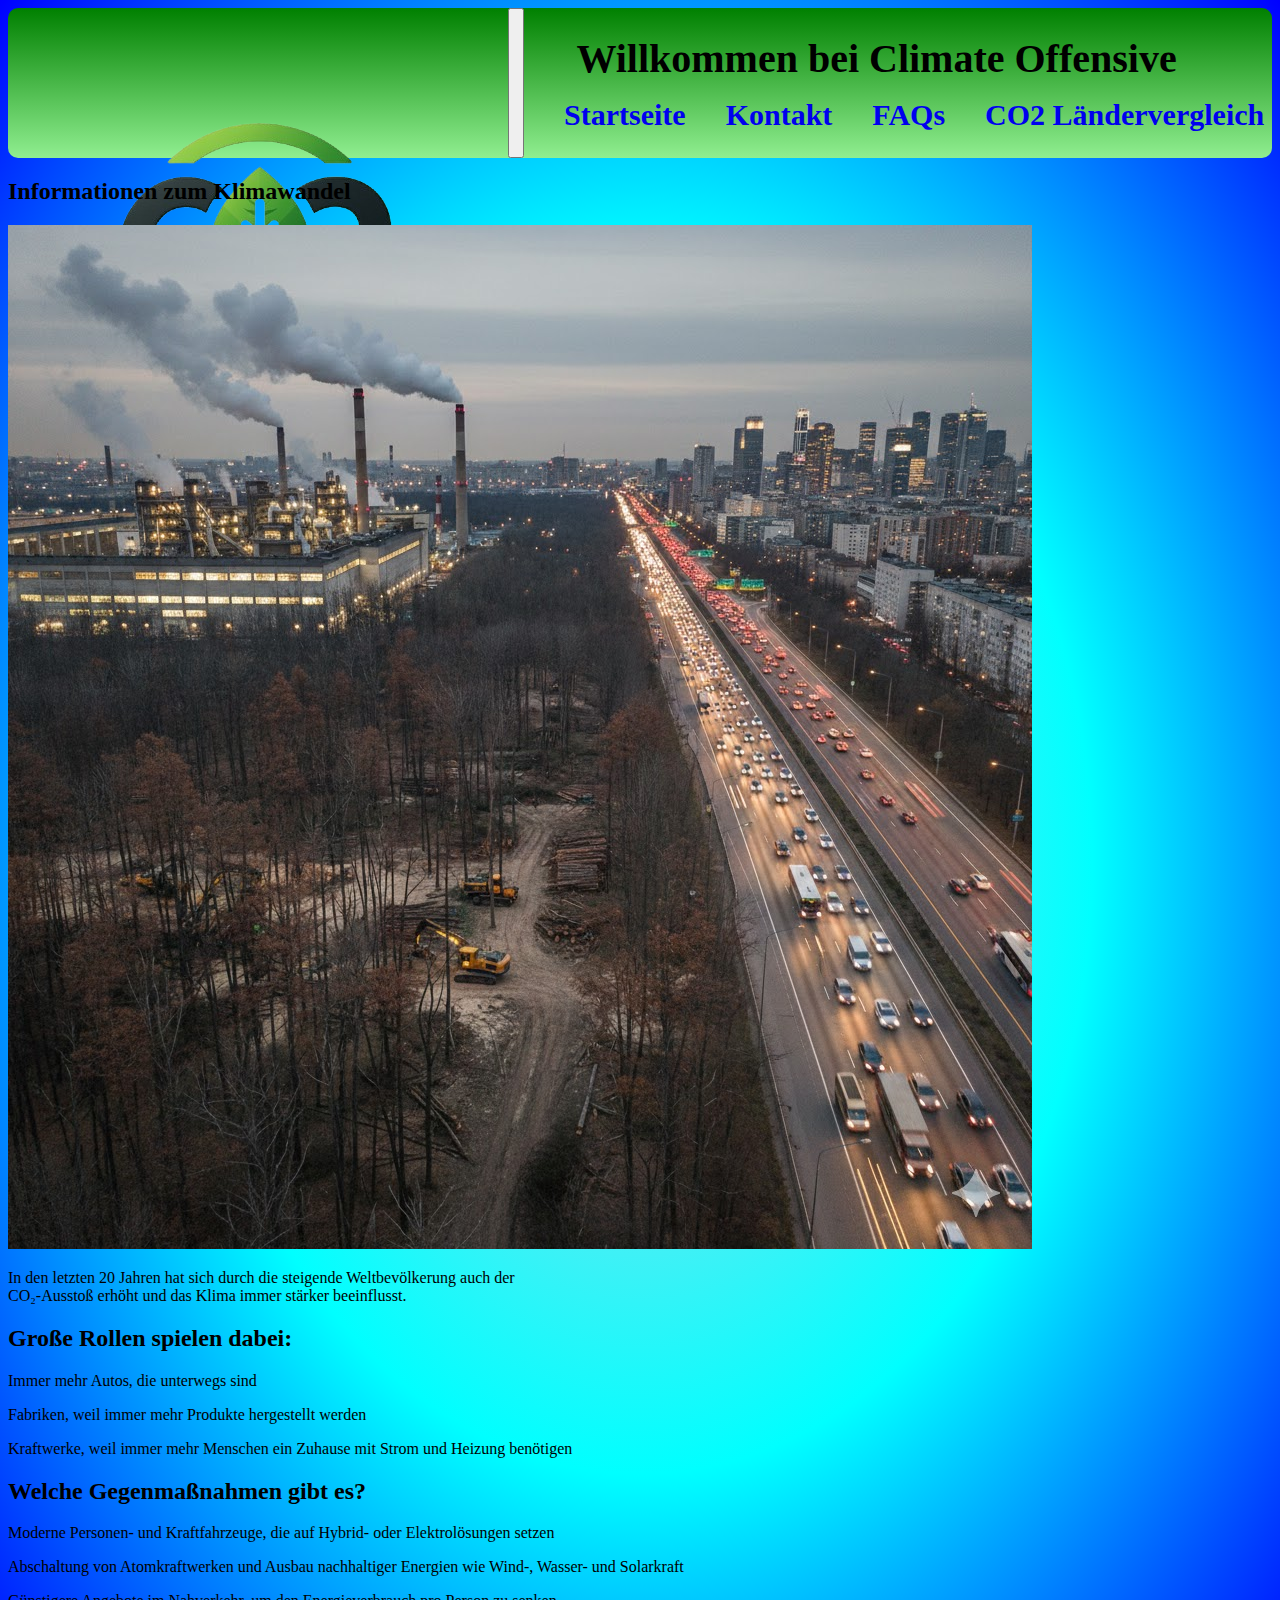
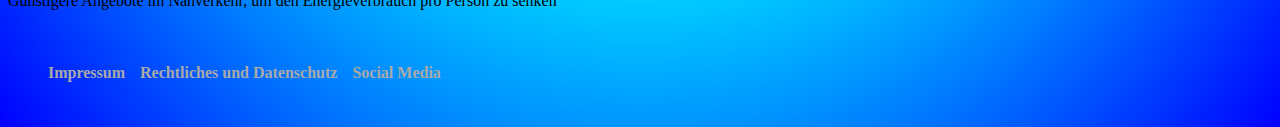
<file: IPWA01-01/lk Infos zum Klimawandel.html>
<!DOCTYPE html>
<html lang="en">
<head>
    <meta charset="UTF-8">
   <meta name="viewport" content="width=device-width, initial-scale=1.0">
   <title>Climateoffensive</title>

    <link rel="stylesheet" href="style.css" media="(min-width: 481px)">

    <link rel="stylesheet" href="mobile.css" media="(max-width: 480px)">
    

</head>

<body>

    <header>

        <a href="index.html"><img id="Logo" alt="Logo" src="Bilder/logo.png"></a>
        
        <button class="Hamburger"></button>

        <nav> 

           <h1 id="Seitenüberschrift">Willkommen bei Climate Offensive</h1>

            <ul>
                
                    <li><a href="index.html">Startseite</a></li>
                    <li><a href="hd Kontakt.html">Kontakt</a></li>
                    <li><a href="hd FAQ.html">FAQs</a></li>
                    <li><a href="hd CO2 Länder.html">CO2 Ländervergleich</a></li>

            </ul>
            
        </nav>
      
    </header>

    <main>

        <h2>Informationen zum Klimawandel</h2>

        <div id="Bildtext">

            <img src="Bilder/Klimawandel.jpg" alt="Klimawandelbild">

            <p>In den letzten 20 Jahren hat sich durch die steigende Weltbevölkerung auch der <br>
            CO₂-Ausstoß erhöht und das Klima immer stärker beeinflusst.</p>

        </div>

        <section id="Text_Überschrift">

            <h2>Große Rollen spielen dabei:</h2>

            <p>Immer mehr Autos, die unterwegs sind</p>
        
            <p>Fabriken, weil immer mehr Produkte hergestellt werden</p>

            <p>Kraftwerke, weil immer mehr Menschen ein Zuhause mit Strom und Heizung benötigen</p>
  
            <h2>Welche Gegenmaßnahmen gibt es?</h2>

            <p>Moderne Personen- und Kraftfahrzeuge, die auf Hybrid- oder Elektrolösungen setzen</p>

            <p>Abschaltung von Atomkraftwerken und Ausbau nachhaltiger Energien wie Wind-, Wasser- und Solarkraft</p>

            <p>Günstigere Angebote im Nahverkehr, um den Energieverbrauch pro Person zu senken</p>

        </section>


    </main>
    
    <footer>
        <nav>
            <ul>

                <li><a href="ft Impressum.html"><h4>Impressum</h4></a></li>
                <li><a href="ft Rechliches und Datenschutz.html"><h4>Rechtliches und Datenschutz</h4></a></li>
                <li><a href="ft Socialmedia.html"><h4>Social Media</h4></a></li>

            </ul>
        </nav>
    </footer>
    
</body>
</html>
</file>
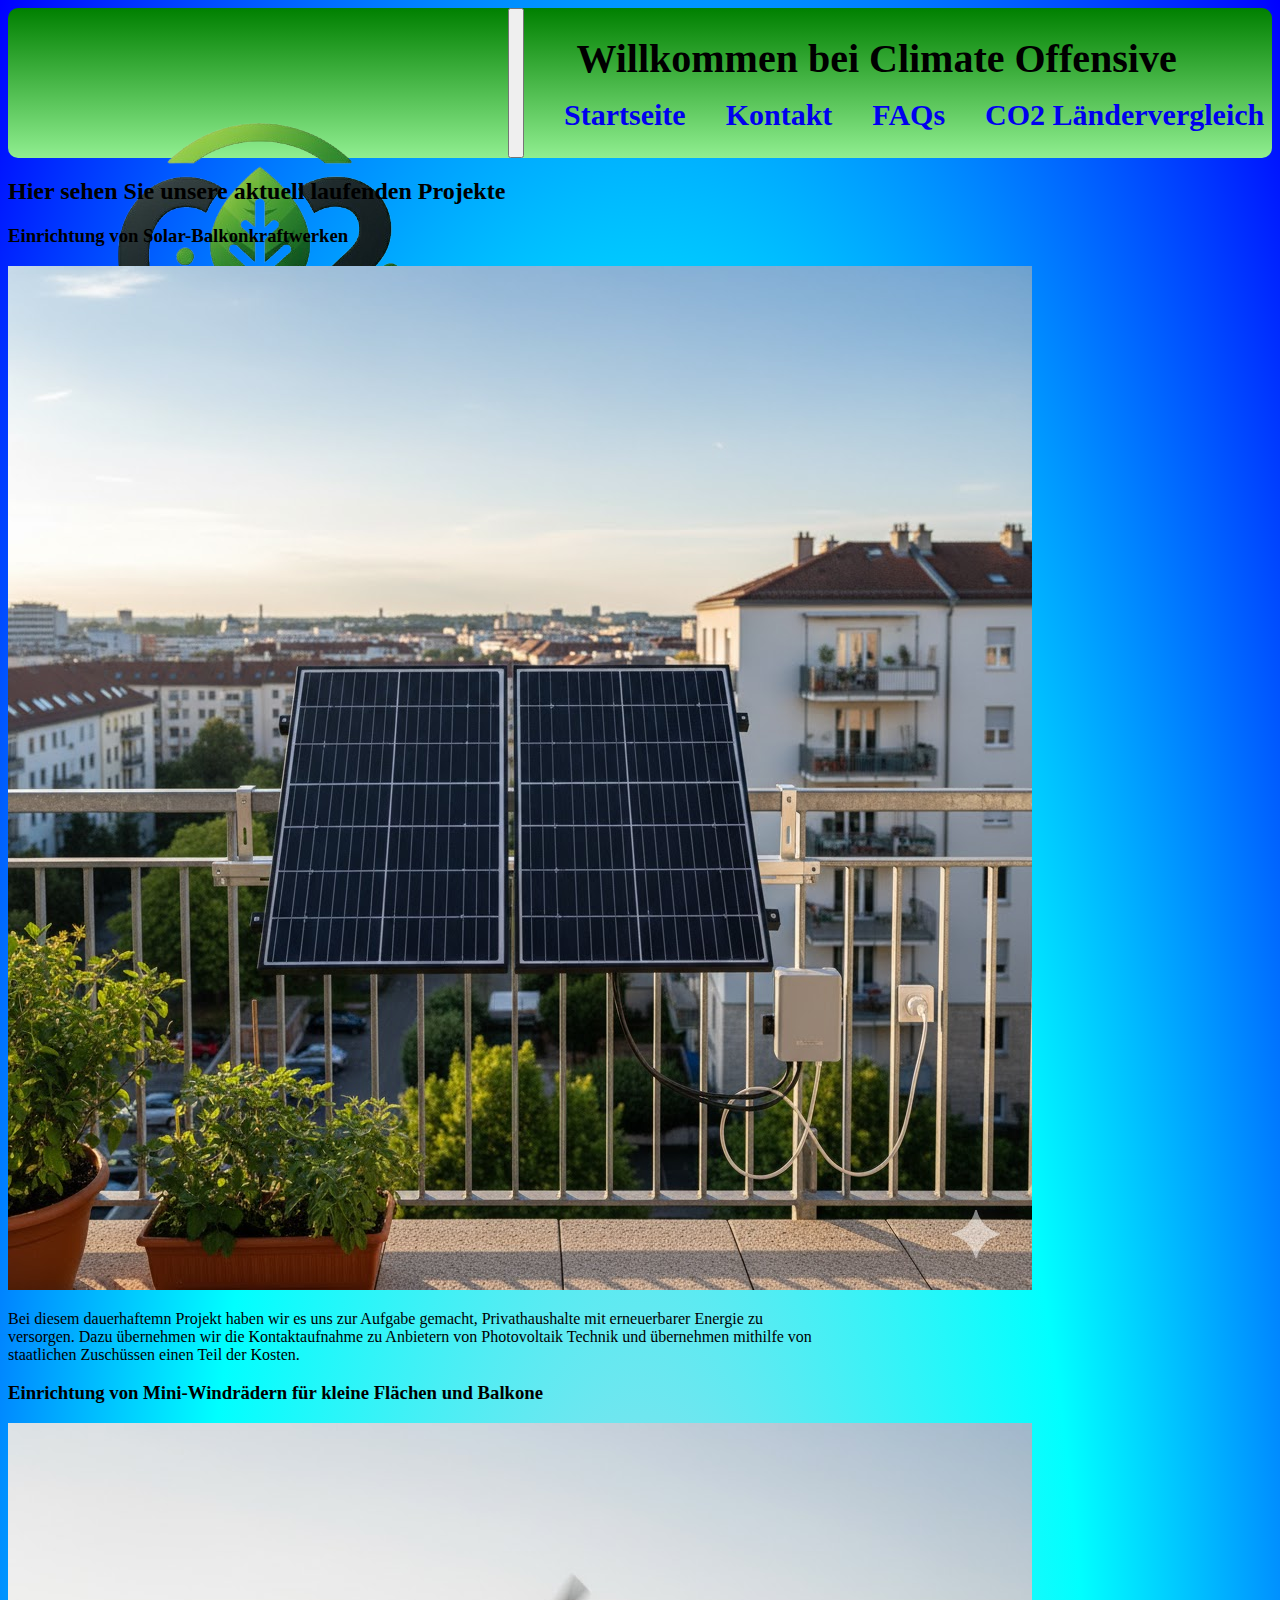
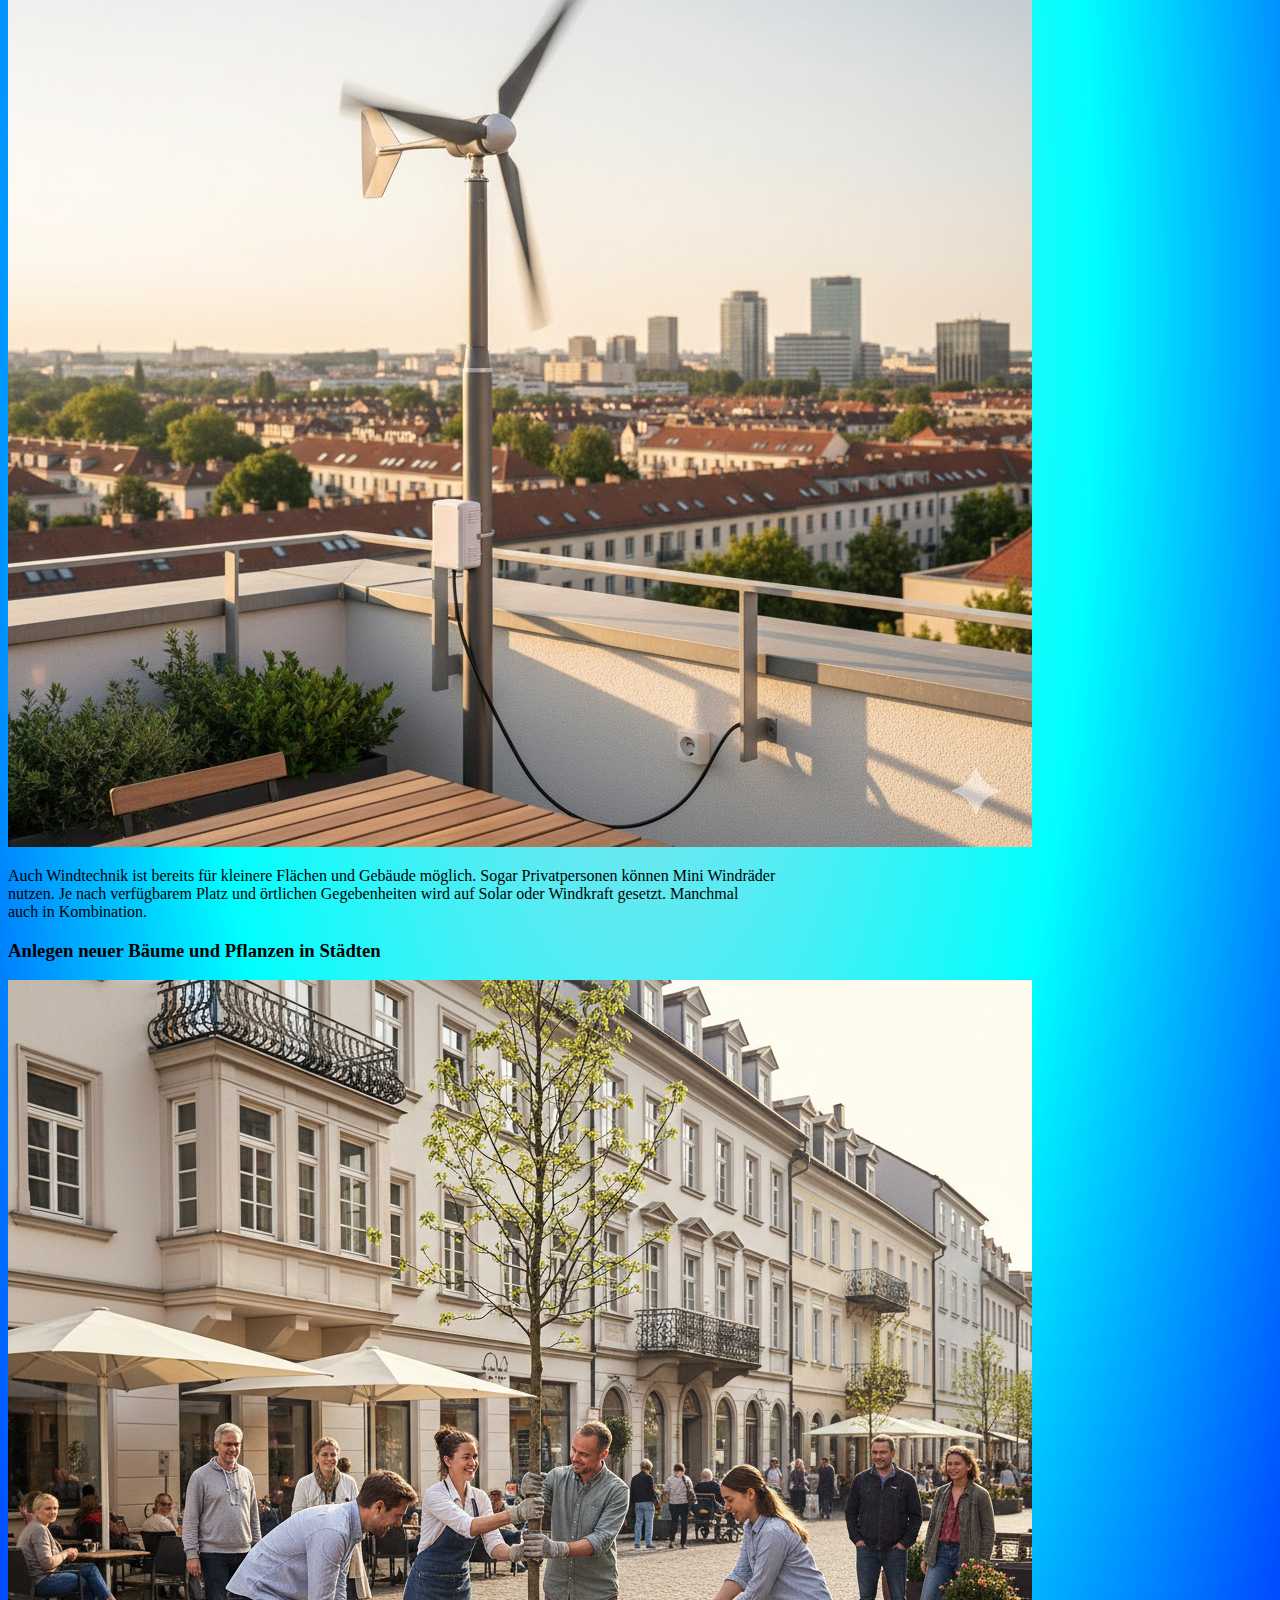
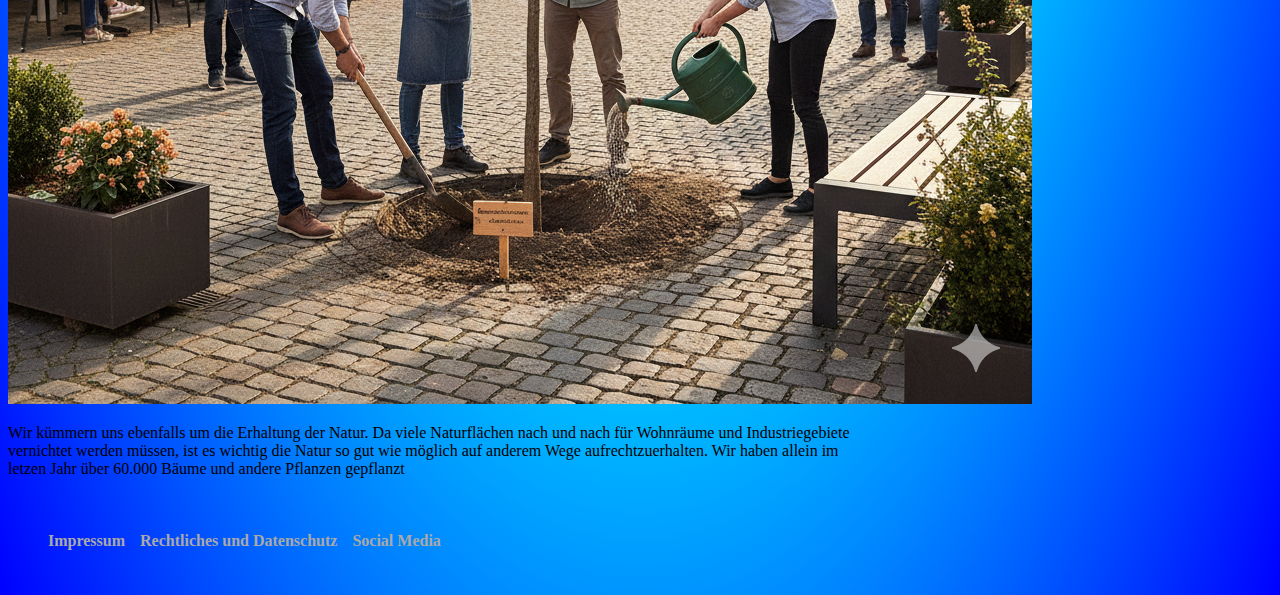
<file: IPWA01-01/lk Projekte.html>
<!DOCTYPE html>
<html lang="en">
<head>
    <meta charset="UTF-8">
   <meta name="viewport" content="width=device-width, initial-scale=1.0">
   <title>Climateoffensive</title>

    <link rel="stylesheet" href="style.css" media="(min-width: 481px)">

    <link rel="stylesheet" href="mobile.css" media="(max-width: 480px)">
    

</head>

<body>

    <header>

        <a href="index.html"><img id="Logo" alt="Logo" src="Bilder/logo.png"></a>
        
        <button class="Hamburger"></button>

        <nav> 

           <h1 id="Seitenüberschrift">Willkommen bei Climate Offensive</h1>

            <ul>
                
                    <li><a href="index.html">Startseite</a></li>
                    <li><a href="hd Kontakt.html">Kontakt</a></li>
                    <li><a href="hd FAQ.html">FAQs</a></li>
                    <li><a href="hd CO2 Länder.html">CO2 Ländervergleich</a></li>

            </ul>
            
        </nav>
      
    </header>

    <main>

        <h2>Hier sehen Sie unsere aktuell laufenden Projekte</h2>

        

        <h3>Einrichtung von Solar-Balkonkraftwerken</h3>

        <div id="Bildtext">

            <img src="Bilder/Projekt 1 Solar.jpg" alt="Solarbild">

            <p>

            Bei diesem dauerhaftemn Projekt haben wir es uns zur Aufgabe gemacht, Privathaushalte mit erneuerbarer Energie zu <br>
            versorgen. Dazu übernehmen wir die Kontaktaufnahme zu Anbietern von Photovoltaik Technik und übernehmen mithilfe von <br>
            staatlichen Zuschüssen einen Teil der Kosten.

            </p>

        </div>

        <h3>Einrichtung von Mini-Windrädern für kleine Flächen und Balkone</h3>

        <div id="Bildtext">

            <img src="Bilder/Projekt 2 Wind.jpg" alt="Windradbild">

            <p>
                Auch Windtechnik ist bereits für kleinere Flächen und Gebäude möglich. Sogar Privatpersonen können Mini Windräder <br>
                nutzen. Je nach verfügbarem Platz und örtlichen Gegebenheiten wird auf Solar oder Windkraft gesetzt. Manchmal <br>
                auch in Kombination.
            </p>

        </div>

        

        <h3>Anlegen neuer Bäume und Pflanzen in Städten</h3>

        <div id="Bildtext">

            <img src="Bilder/Projekt 3 Baum.png" alt="Pflanzenbild">

            <p>
                Wir kümmern uns ebenfalls um die Erhaltung der Natur. Da viele Naturflächen nach und nach für Wohnräume und Industriegebiete <br>
                vernichtet werden müssen, ist es wichtig die Natur so gut wie möglich auf anderem Wege aufrechtzuerhalten. Wir haben allein im <br>
                letzen Jahr über 60.000 Bäume und andere Pflanzen gepflanzt
            </p>

        </div>

        

    </main>
    
    <footer>
        <nav>
            <ul>

                <li><a href="ft Impressum.html"><h4>Impressum</h4></a></li>
                <li><a href="ft Rechliches und Datenschutz.html"><h4>Rechtliches und Datenschutz</h4></a></li>
                <li><a href="ft Socialmedia.html"><h4>Social Media</h4></a></li>

            </ul>
        </nav>
    </footer>
    
</body>
</html>
</file>
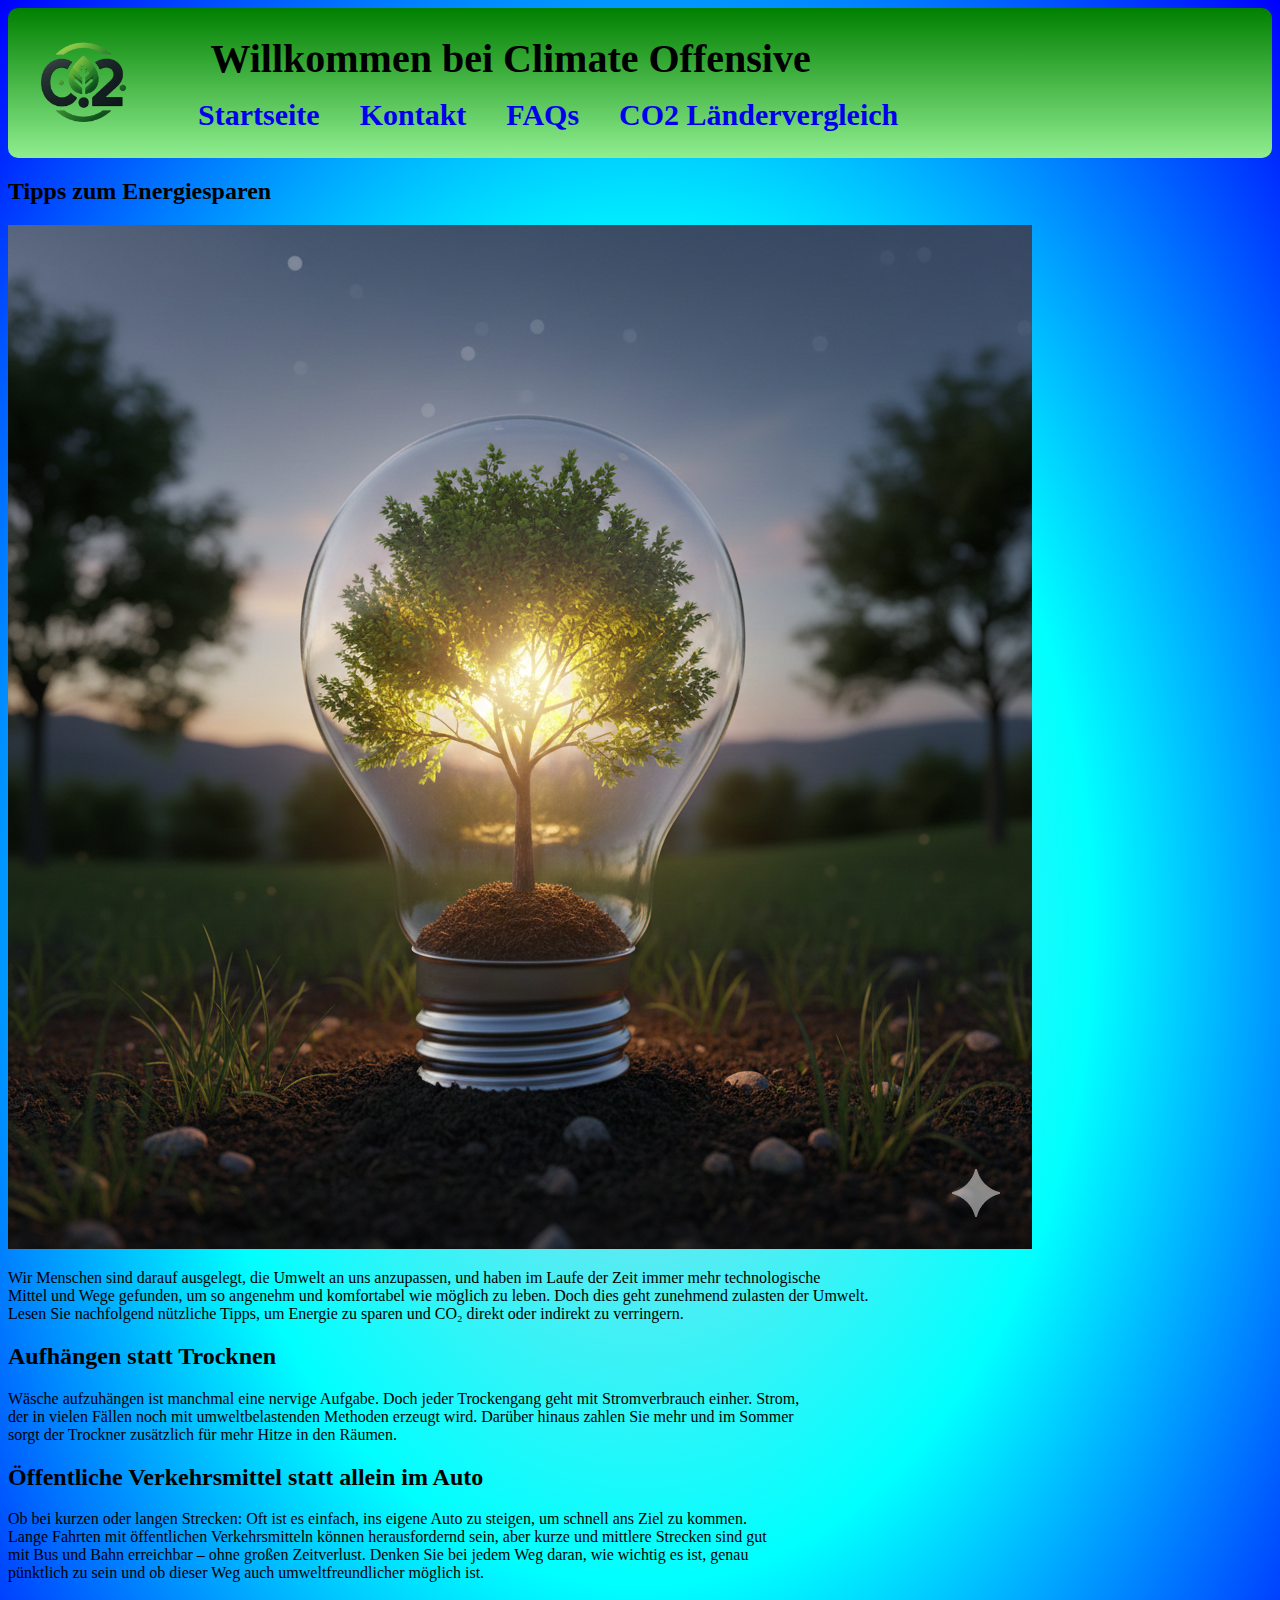
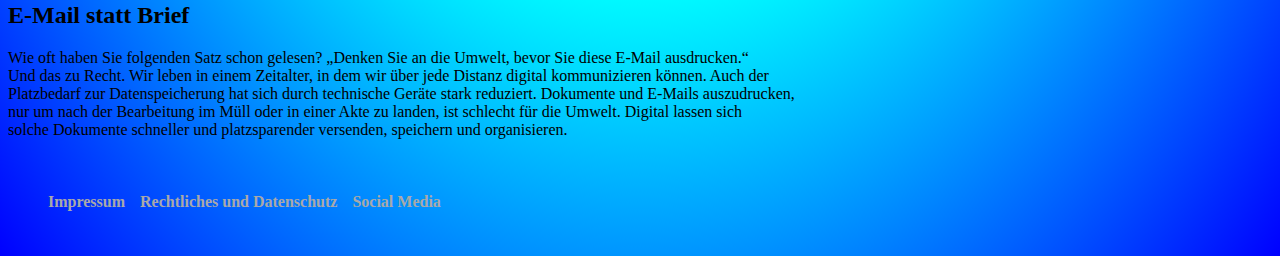
<file: IPWA01-01/lk Tipps zum Energiesparen.html>
<!DOCTYPE html>
<html lang="en">
<head>
    <meta charset="UTF-8">
   <meta name="viewport" content="width=device-width, initial-scale=1.0">
   <title>Climateoffensive</title>

    <link rel="stylesheet" href="style.css" media="(min-width: 481px)">

    <link rel="stylesheet" href="mobile.css" media="(max-width: 480px)">
    

</head>

<body>

    <header>

        <img id="Logo" alt="Logo" src="Bilder/logo.png">
        
        
        <nav> 

           <h1 id="Seitenüberschrift">Willkommen bei Climate Offensive</h1>

            <ul>

                <li><a href="index.html">Startseite</a></li>
                <li><a href="hd Kontakt.html">Kontakt</a></li>
                <li><a href="hd FAQ.html">FAQs</a></li>
                <li><a href="hd CO2 Länder.html">CO2 Ländervergleich</a></li>

            </ul>
            
        </nav>
      
     </header>

    <main>

        <h2>Tipps zum Energiesparen</h2>

        <picture><source><img src="Bilder/Energiespartipps.png"></picture>
        
        <p>

        Wir Menschen sind darauf ausgelegt, die Umwelt an uns anzupassen, und haben im Laufe der Zeit immer mehr technologische <br>
        Mittel und Wege gefunden, um so angenehm und komfortabel wie möglich zu leben. Doch dies geht zunehmend zulasten der Umwelt. <br>
        Lesen Sie nachfolgend nützliche Tipps, um Energie zu sparen und CO₂ direkt oder indirekt zu verringern. 

        </p>

        <h2>Aufhängen statt Trocknen</h2>

        <p>

            Wäsche aufzuhängen ist manchmal eine nervige Aufgabe. Doch jeder Trockengang geht mit Stromverbrauch einher. Strom,<br>
            der in vielen Fällen noch mit umweltbelastenden Methoden erzeugt wird. Darüber hinaus zahlen Sie mehr und im Sommer <br>
            sorgt der Trockner zusätzlich für mehr Hitze in den Räumen.

        </p>

        <h2>Öffentliche Verkehrsmittel statt allein im Auto</h2>

        <p>

            Ob bei kurzen oder langen Strecken: Oft ist es einfach, ins eigene Auto zu steigen, um schnell ans Ziel zu kommen. <br>
            Lange Fahrten mit öffentlichen Verkehrsmitteln können herausfordernd sein, aber kurze und mittlere Strecken sind gut <br>
            mit Bus und Bahn erreichbar – ohne großen Zeitverlust. Denken Sie bei jedem Weg daran, wie wichtig es ist, genau <br>
            pünktlich zu sein und ob dieser Weg auch umweltfreundlicher möglich ist.

        </p>

        <h2>E-Mail statt Brief</h2>

        <p>

            Wie oft haben Sie folgenden Satz schon gelesen? „Denken Sie an die Umwelt, bevor Sie diese E-Mail ausdrucken.“ <br>
            Und das zu Recht. Wir leben in einem Zeitalter, in dem wir über jede Distanz digital kommunizieren können. Auch der <br>
            Platzbedarf zur Datenspeicherung hat sich durch technische Geräte stark reduziert. Dokumente und E-Mails auszudrucken, <br>
            nur um nach der Bearbeitung im Müll oder in einer Akte zu landen, ist schlecht für die Umwelt. Digital lassen sich <br>
            solche Dokumente schneller und platzsparender versenden, speichern und organisieren.

        </p>

    </main>
    
    <footer>
        <nav>
            <ul>

                <li><a href="ft Impressum.html"><h4>Impressum</h4></a></li>
                <li><a href="ft Rechliches und Datenschutz.html"><h4>Rechtliches und Datenschutz</h4></a></li>
                <li><a href="ft Socialmedia.html"><h4>Social Media</h4></a></li>

            </ul>
        </nav>
    </footer>
    
</body>
</html>
</file>
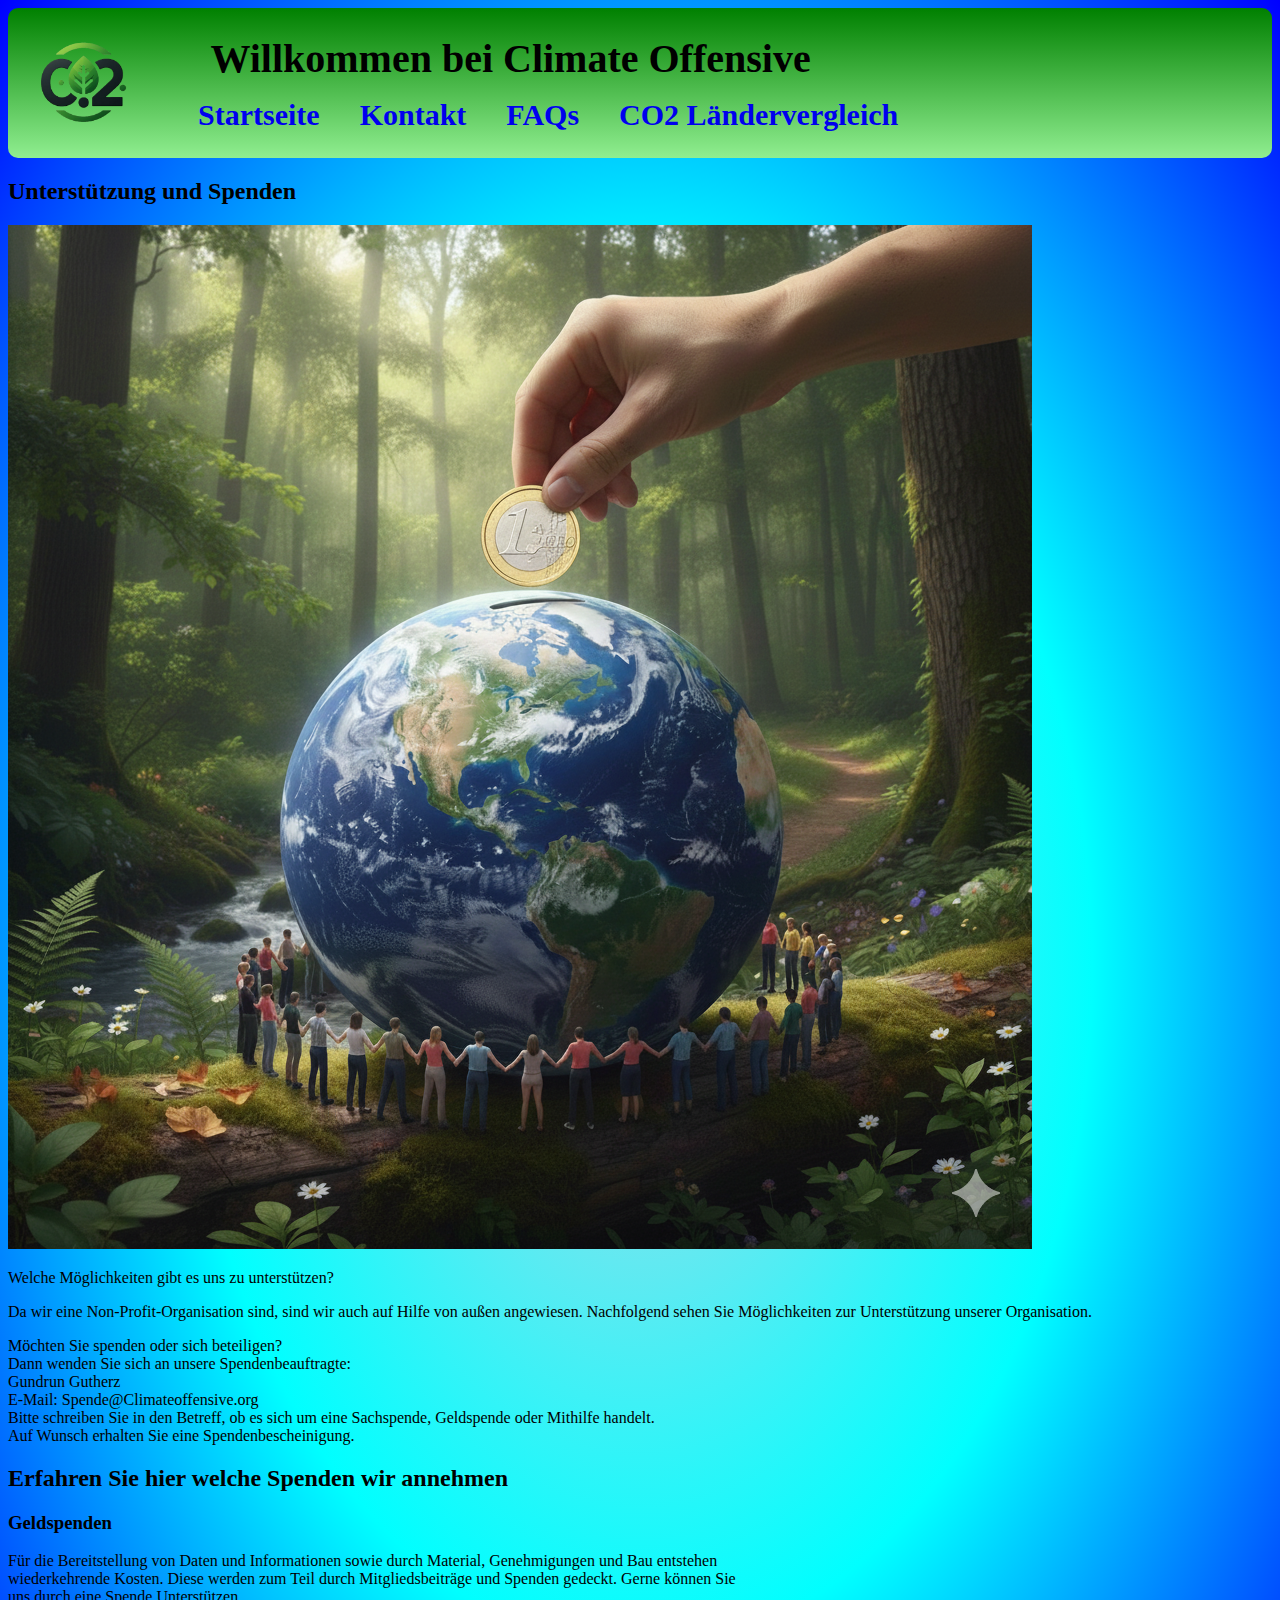
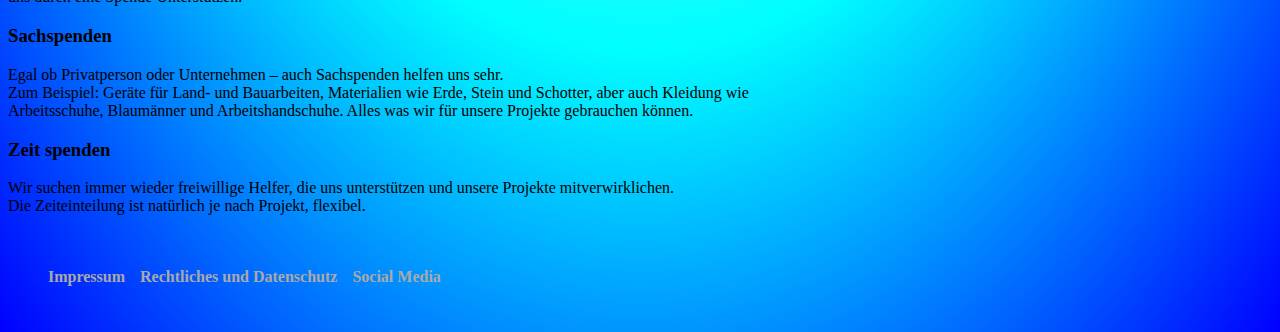
<file: IPWA01-01/lk Unterstützung und Spenden.html>
<!DOCTYPE html>
<html lang="en">
<head>
    <meta charset="UTF-8">
   <meta name="viewport" content="width=device-width, initial-scale=1.0">
   <title>Climateoffensive</title>

    <link rel="stylesheet" href="style.css" media="(min-width: 481px)">

    <link rel="stylesheet" href="mobile.css" media="(max-width: 480px)">
    

</head>

<body>

    <header>

        <img id="Logo" alt="Logo" src="Bilder/logo.png">
        
        
        <nav> 

           <h1 id="Seitenüberschrift">Willkommen bei Climate Offensive</h1>

            <ul>

                <li><a href="index.html">Startseite</a></li>
                <li><a href="hd Kontakt.html">Kontakt</a></li>
                <li><a href="hd FAQ.html">FAQs</a></li>
                <li><a href="hd CO2 Länder.html">CO2 Ländervergleich</a></li>

            </ul>
            
        </nav>
      
     </header>

    <main>

        <h2>Unterstützung und Spenden</h2>

        <picture><source><img src="Bilder/Spenden.png"></picture>

        <p>Welche Möglichkeiten gibt es uns zu unterstützen?</p>

        <p>

            Da wir eine Non-Profit-Organisation sind, sind wir auch auf Hilfe von außen angewiesen. Nachfolgend sehen Sie Möglichkeiten 
            zur Unterstützung unserer Organisation.

        </p>

        <p>

            Möchten Sie spenden oder sich beteiligen?<br>
            Dann wenden Sie sich an unsere Spendenbeauftragte: <br>

            Gundrun Gutherz <br>
            E-Mail: Spende@Climateoffensive.org <br>

            Bitte schreiben Sie in den Betreff, ob es sich um eine Sachspende, Geldspende oder Mithilfe handelt. <br>
            Auf Wunsch erhalten Sie eine Spendenbescheinigung.

        </p>

        <h2>Erfahren Sie hier welche Spenden wir annehmen</h2>

        <h3>Geldspenden</h3>

        <p>

            Für die Bereitstellung von Daten und Informationen sowie durch Material, Genehmigungen und Bau entstehen <br>
            wiederkehrende Kosten. Diese werden zum Teil durch Mitgliedsbeiträge und Spenden gedeckt. Gerne können Sie <br>
            uns durch eine Spende Unterstützen.

        </p>

        <h3>Sachspenden</h3>

        <p>

            Egal ob Privatperson oder Unternehmen – auch Sachspenden helfen uns sehr. <br>
            Zum Beispiel: Geräte für Land- und Bauarbeiten, Materialien wie Erde, Stein und Schotter, aber auch Kleidung wie <br>
            Arbeitsschuhe, Blaumänner und Arbeitshandschuhe. Alles was wir für unsere Projekte gebrauchen können.

        </p>

        <h3>Zeit spenden</h3>

        <p>

            Wir suchen immer wieder freiwillige Helfer, die uns unterstützen und unsere Projekte mitverwirklichen. <br>
            Die Zeiteinteilung ist natürlich je nach Projekt, flexibel.
        </p>

    </main>
    
    <footer>
        <nav>
            <ul>

                <li><a href="ft Impressum.html"><h4>Impressum</h4></a></li>
                <li><a href="ft Rechliches und Datenschutz.html"><h4>Rechtliches und Datenschutz</h4></a></li>
                <li><a href="ft Socialmedia.html"><h4>Social Media</h4></a></li>

            </ul>
        </nav>
    </footer>
    
</body>
</html>
</file>
<file: IPWA01-01/style.css>
p {color: black;}

li a {text-decoration: none;}

#Seitenüberschrift {font-size: 40px;margin-inline-start: 2cap;margin-bottom: 0%;}



header {display: flex; background: linear-gradient(green,lightgreen);height: 150px;align-content: flex-start;margin-bottom: 0px;border: 3px;border-radius: 10px;border-color: transparent;}
header ul {display: flex; gap: 40px;}
header ul li {font-size: 30px;font-weight: 600;}


nav ul li {display: flex; gap: 15px;}

#Seitenmenü {width: 200px;margin-top: 0px;width: max-content;}
#Seitenmenü h2 {text-align: center;font-family: sans-serif;}
#Seitenmenü nav {border: 3px;border-color: black;border-radius: 5px;}
#Seitenmenü ul  {display: flex; flex-direction: column;padding-inline-start: 0%; gap: 10px;width: max-content;}
#Seitenmenü ul li {font-size: 30px;border: 2px;border-style: solid;border-color: black;border-radius: 5px;}

#Seitenmenü ul li:nth-child(1) {background-color: blueviolet;} #Seitenmenü ul li:nth-child(1) a {color: white;}
#Seitenmenü ul li:nth-child(2) {background-color: rgb(53, 51, 51);} #Seitenmenü ul li:nth-child(2) a {color: yellowgreen;}
#Seitenmenü ul li:nth-child(3) {background-color: green;} #Seitenmenü ul li:nth-child(3) a {color: orange;}
#Seitenmenü ul li:nth-child(4) {background-color: rgb(232, 245, 50);} #Seitenmenü ul li:nth-child(4) a {color: blue;}
#Seitenmenü ul li:nth-child(5) {background-color: black;} #Seitenmenü ul li:nth-child(5) a {color: white;}

#Seitenmenü, #Sauberer_Planet {display: flex;flex-direction: row;}

body {background: radial-gradient(lightblue, aqua, blue)}

#Bildtext_About {display: flex;justify-content: flex-start;align-items: flex-start;background: radial-gradient(lightgreen,yellowgreen,green);
border: 3px solid black;border-style: inset;border-radius: 5px;}
#Bildtext_About p {margin-top: 0px;margin-bottom: 0px;font-family: sans-serif;font-size: 27px;background-color: transparent;}

#Bildtext_Motivation {display: flex;justify-content: flex-start;align-items: flex-start;background: radial-gradient(lightgreen,yellowgreen,green);
border: 3px solid black;border-style: inset;border-radius: 5px;}
#Bildtext_Motivation p {margin-top: 0px;margin-bottom: 0px;font-family: sans-serif;font-size: 27px;background-color: transparent;}

#Bildtext_Mission {display: flex;justify-content: flex-start;align-items: flex-start;background: radial-gradient(lightgreen,yellowgreen,green);
border: 3px solid black;border-style: inset;border-radius: 5px;}
#Bildtext_Mission p {margin-top: 0px;margin-bottom: 0px;font-family: sans-serif;font-size: 27px;background-color: transparent;}

footer {display: flex;}
footer ul {display: flex; gap: 15px;}
footer ul li {text-wight: 300px}
footer ul li a {color: darkgray;display: flex;}
</file>
<file: IPWA01-01/IPWA01-01/style.css>
/* ****************************************************Mobil Hochformat Start ***************************************************** */

header h3 {
    display: flex;
    flex-direction: row;
    justify-content: center;
}

.navbar {
    background: linear-gradient(green, lightgreen) !important;width: 100%;
}

header {background-color: green;}

.btn-group {
gap: 0.5rem;
}

.btn-group .btn {
color: black !important;
}

.btn-group .btn-primary {
background: linear-gradient(green,lightgreen);min-width: min-content;border-color: black;
}

.navbar a {
font-size: 1.5rem;
}

body {
    background: linear-gradient(to bottom, green, lightgreen) !important;
    background-attachment: fixed;
    background-repeat: no-repeat;
    background-size: cover;
    margin: 0;
    min-height: 100vh;
    

    
}

footer {

display: flex;
justify-content: center;
align-content: end;
}

h2 {
text-align: center;
}

p, h2, h3, h4 {
margin-inline-start: 5%;
margin-inline-end: 5%;  
}

p {font-size: large;}

footer .nav li {
font-size: larger;
}


#mainflexbox {
display: flex;flex-direction: row;gap: 5%;
}

#mainflexbox p {font-size: 3vh;display: flex;justify-items: center;align-items: center;}

.btn-group {
display: flex;
flex-direction: column;
}

.Bildtext img {
max-width: 100%;    
}

#CO2_Tabelle {background-color: azure;}
#CO2_Tabelle th {background-color: grey;}

#CO2_Tabelle td {
background-color: azure;
border: 0.5px;
border-color: black;
border-style: solid;    
}

/* ****************************************************Mobil Hochformat Ende ***************************************************** */



/* ****************************************************Mobil Querformat Start ***************************************************** */
@media (orientation: landscape) and (max-width: 767px) {
  /* Styles für Handy im Querformat */

 header h3 {
    display: flex;
    flex-direction: row;
    justify-content: center;
}
  .Bildtext {
display: flex;
flex-direction: row;
justify-content: flex-start;
margin-inline-start: 2%;
background: linear-gradient(green,lightgreen) !important;
border: 3px;
border-radius: 5px;
border-style: solid;
    }

.Bildtext img {
min-width: 35%;
max-width: 40%;
height: auto;
max-height: 40%;

}

.Bildtext p {

display: flex;
justify-content: flex-start;
font-size: 100%;margin-inline-start: 0%;margin-inline-end: 0%;overflow-wrap: break-word;
}


h1, h3, h4 {font-size: 140%;margin-inline-start: 3%;margin-inline-end: 3%;display: flex;
justify-content: start; margin-inline-start: 3%;
}

.Text_Überschrift, .Text_Überschrift p, .Text_Überschrift h1, .Text_Überschrift h2, .Text_Überschrift h3, .Text_Überschrift h4 {
display: flex;
justify-items: center;
justify-items: center;
flex-direction: column;
text-align: center;
align-items: center;
width: 100%;
}

.Text_Überschrift {
margin-top: 8%;
margin-bottom: 5%;
}

body {
display: flex;
flex-direction: column;
}

main {
flex: 1;
}

#Tabelle_mit_Funktion {

display:flex;
justify-content: center;
    
}


}

#CO2_Tabelle_wrapper .dataTables_info {
  display: none;
}

/* ****************************************************Smartphone Querformat Ende ***************************************************** */




/* **************************************************** Desktop Start ************************************************************** */
@media (min-width: 768px) {

header {display: flex;flex-direction: column;}

header h3 {
    display: flex;
    flex-direction: row;
    justify-content: center;
}



#Begrüßung {
display: flex;
flex: 1;
font-size: x-large;    
}





.Bildtext {
display: flex;
flex-direction: row;
justify-content: flex-start;
margin-inline-start: 2%;
background: linear-gradient(green,lightgreen) !important;
border: 3px;
border-radius: 5px;
border-style: solid;
    }

.Bildtext img {
max-width: 20%;
}

.Bildtext p {
font-size: 150%;
display: flex;
justify-content: flex-start;
font-size: 120%;margin-inline-start: 3%;margin-inline-end: 3%;overflow-wrap: break-word;
}


h1, h3, h4 {font-size: 140%;margin-inline-start: 3%;margin-inline-end: 3%;display: flex;
justify-content: start; margin-inline-start: 3%;
}

.Text_Überschrift, .Text_Überschrift p, .Text_Überschrift h1, .Text_Überschrift h2, .Text_Überschrift h3, .Text_Überschrift h4 {
display: flex;
justify-items: center;
flex-direction: column;
text-align: center;
align-items: center;
width: 100%;
}

.Text_Überschrift {
margin-top: 8%;
margin-bottom: 5%;
}

body {
display: flex;
flex-direction: column;
}

main {
flex: 1;
}

#Tabelle_mit_Funktion {

display:flex;
justify-content: center;
    
}




}

/* **************************************************** Desktop Ende *************************************************************** */
</file>
<file: IPWA01-01/mobile.css>
.container {
  width: 100%;
}

/*Styles für alle Seiten*/

p {font-size: 120%;margin-inline-start: 3%;margin-inline-end: 3%;overflow-wrap: break-word;}
h1, h2, h3 {font-size: 140%;margin-inline-start: 3%;margin-inline-end: 3%;}
li {list-style: none;}

img {width: 100%;}


/*Header*/

header {display: flex;flex-direction: row;background: transparent);
margin: 0%;min-width: auto;}
header h1 {font-size: 90%;display: none;}
header li {font-size: 80%;}
header nav {display: none;}


/*Body und Main*/

body {background: radial-gradient(lightgreen,lightgreen,green);margin: 0%;padding: 0%;}
main {border-bottom: 1px;border-top: 0px;border-color: black;border-style: solid;}


/*Footer*/

footer {display: flex;justify-content: center;}

/*Sektionen und Klassen*/

#Logo {margin: 0%;}

.Hamburger {position: fixed;display: flex;margin-inline-start: 80%;}



















.Hamburger {height: 50px;width: 50px;background-color: blue;margin-inline-end: 5vh;margin-top: 5vh;}


#Logo {width: 40%;height: auto;}

footer a {color: black;font-size: 80%;}
</file>
